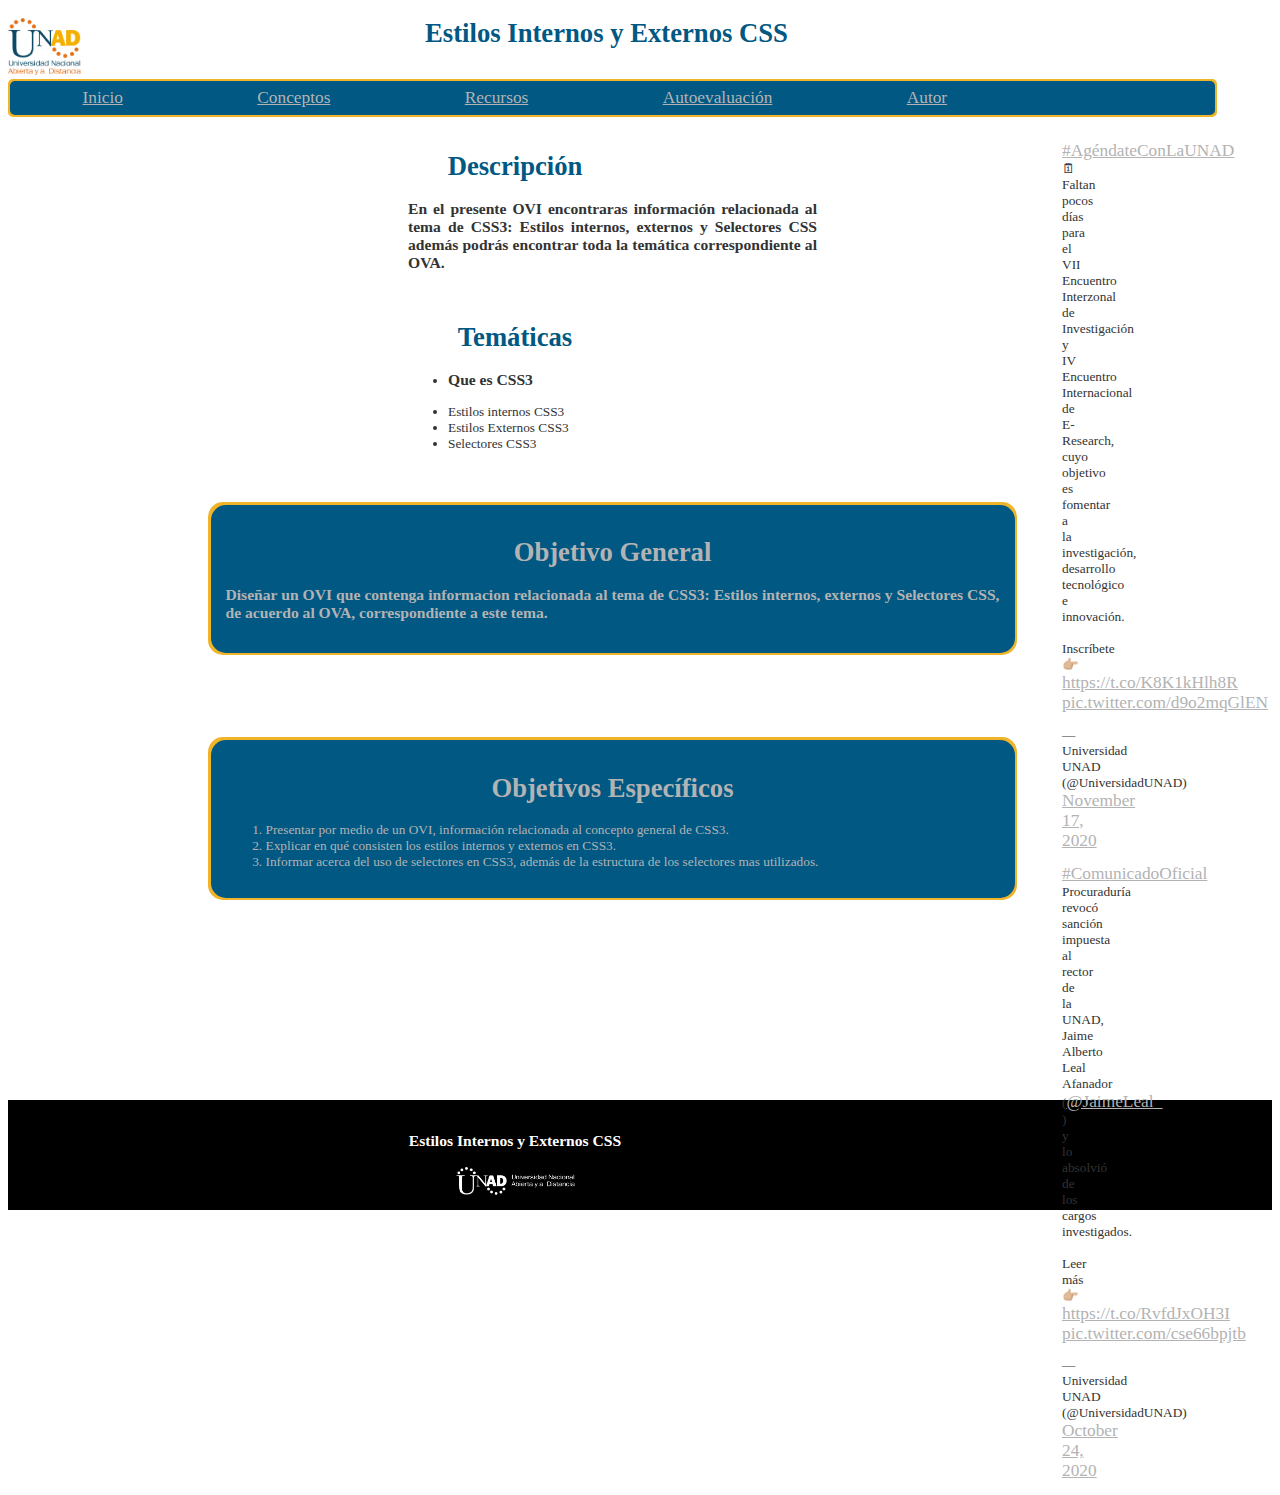
<file: index.html>
<!DOCTYPE html>
<html lang="es">
<head>
    <meta charset="UTF-8">
    <meta name="viewport" content="width=device-width, initial-scale=1.0">
    <meta name="author" content="Danny J Lasso M">
    <meta name="description" content="CSS, Estilos Internos, Estilos Externos, Conectores y Lenguaje HTML">
    <meta name="keywords" content="CSS,CSS3,HTML,HTML5,Estilos Internos,Estilos Externos,Conectores ">
    <title>Estilos Internos y Externos CSS</title>
    <link rel="stylesheet" href="estilos.css">
</head>

<body>

    <aside class="tweet">

        <blockquote class="twitter-tweet"><p lang="es" dir="ltr"><a href="https://twitter.com/hashtag/Ag%C3%A9ndateConLaUNAD?src=hash&amp;ref_src=twsrc%5Etfw">#AgéndateConLaUNAD</a> 🗓<br>Faltan pocos días para el VII Encuentro Interzonal de Investigación y IV Encuentro Internacional de E-Research, cuyo objetivo es fomentar a la investigación, desarrollo tecnológico e innovación. <br><br>Inscríbete👉🏼 <a href="https://t.co/K8K1kHlh8R">https://t.co/K8K1kHlh8R</a> <a href="https://t.co/d9o2mqGlEN">pic.twitter.com/d9o2mqGlEN</a></p>&mdash; Universidad UNAD (@UniversidadUNAD) <a href="https://twitter.com/UniversidadUNAD/status/1328787132316594179?ref_src=twsrc%5Etfw">November 17, 2020</a></blockquote> <script async src="https://platform.twitter.com/widgets.js"></script> 
        <blockquote class="twitter-tweet"><p lang="es" dir="ltr"><a href="https://twitter.com/hashtag/ComunicadoOficial?src=hash&amp;ref_src=twsrc%5Etfw">#ComunicadoOficial</a> Procuraduría revocó sanción impuesta al rector de la UNAD, Jaime Alberto Leal Afanador (<a href="https://twitter.com/JaimeLeal_?ref_src=twsrc%5Etfw">@JaimeLeal_</a> ) y lo absolvió de los cargos investigados.<br><br>Leer más👉🏼 <a href="https://t.co/RvfdJxOH3I">https://t.co/RvfdJxOH3I</a> <a href="https://t.co/cse66bpjtb">pic.twitter.com/cse66bpjtb</a></p>&mdash; Universidad UNAD (@UniversidadUNAD) <a href="https://twitter.com/UniversidadUNAD/status/1320010854277042176?ref_src=twsrc%5Etfw">October 24, 2020</a></blockquote> <script async src="https://platform.twitter.com/widgets.js"></script>
    
    </aside>

<section class="margen">

    <div class="logo">
        <img src="imagenes/Logo_unad.png" alt="Logo_unad" style="width: 40%">
    </div>

    <h1 class="centrado">Estilos Internos y Externos CSS</h1>

<div class="fondoemenu">
    <div class="emenu">
        <a href="index.html" style="margin: 5.5%">Inicio</a>
        <a href="conceptos.html" style="margin: 5.5%">Conceptos</a>
        <a href="recursos.html" style="margin: 5.5%">Recursos</a>
        <a href="autoevaluacion.html" style="margin: 5.5%">Autoevaluación</a>
        <a href="autor.html" style="margin: 5.5%;">Autor</a>
    </div>
</div>

<br>



<h1 class="centrado">Descripción</h1>

<h3 class="texto">
En el presente OVI encontraras información relacionada al tema de <strong>CSS3: Estilos internos, 
    externos y Selectores CSS </strong>además podrás encontrar toda la temática correspondiente al OVA.
</h3>

<br><br>

<h1 class="centrado">
    Temáticas
</h1>


    <ul class="texto">
        <li><h3>Que es CSS3</h3></li>
        <li>Estilos internos CSS3</li>
        <li>Estilos Externos CSS3</li>
        <li>Selectores CSS3</li>
    </ul>


<div class="fondobjt">
    <div class="fondo">

        <h1 class="centrado">
            <span style="color: #B3B3B3">Objetivo General</span>
        </h1>

        <h3 class="color">
            Diseñar un OVI que contenga informacion relacionada al tema de <strong>CSS3: Estilos internos, 
            externos y Selectores CSS, </strong>de acuerdo al OVA, correspondiente a este tema.
        </h3>

    </div>
</div>

        <br><br>
        
    <div class="fondobjt">
        <div class="fondo">
            <h1 class="centrado">
                <span style="color: #B3B3B3">Objetivos Específicos</span>
            </h1>
            
                <ol class="color">
                    <li> Presentar por medio de un OVI, información relacionada al concepto general de CSS3.</li>
                    <li> Explicar en qué consisten los estilos internos y externos en CSS3.</li>
                    <li> Informar acerca del uso de selectores en CSS3, además de la estructura de los selectores mas utilizados.</li>
                </ol>
            
        </div>
    </div>

</section>

<footer class=" footerini">
    <br>
<h3>Estilos Internos y Externos CSS</h3>
<img src="imagenes/unnamed.png" alt="unnamed" style="width: 10%">
</footer>

</body>
</html>
</file>
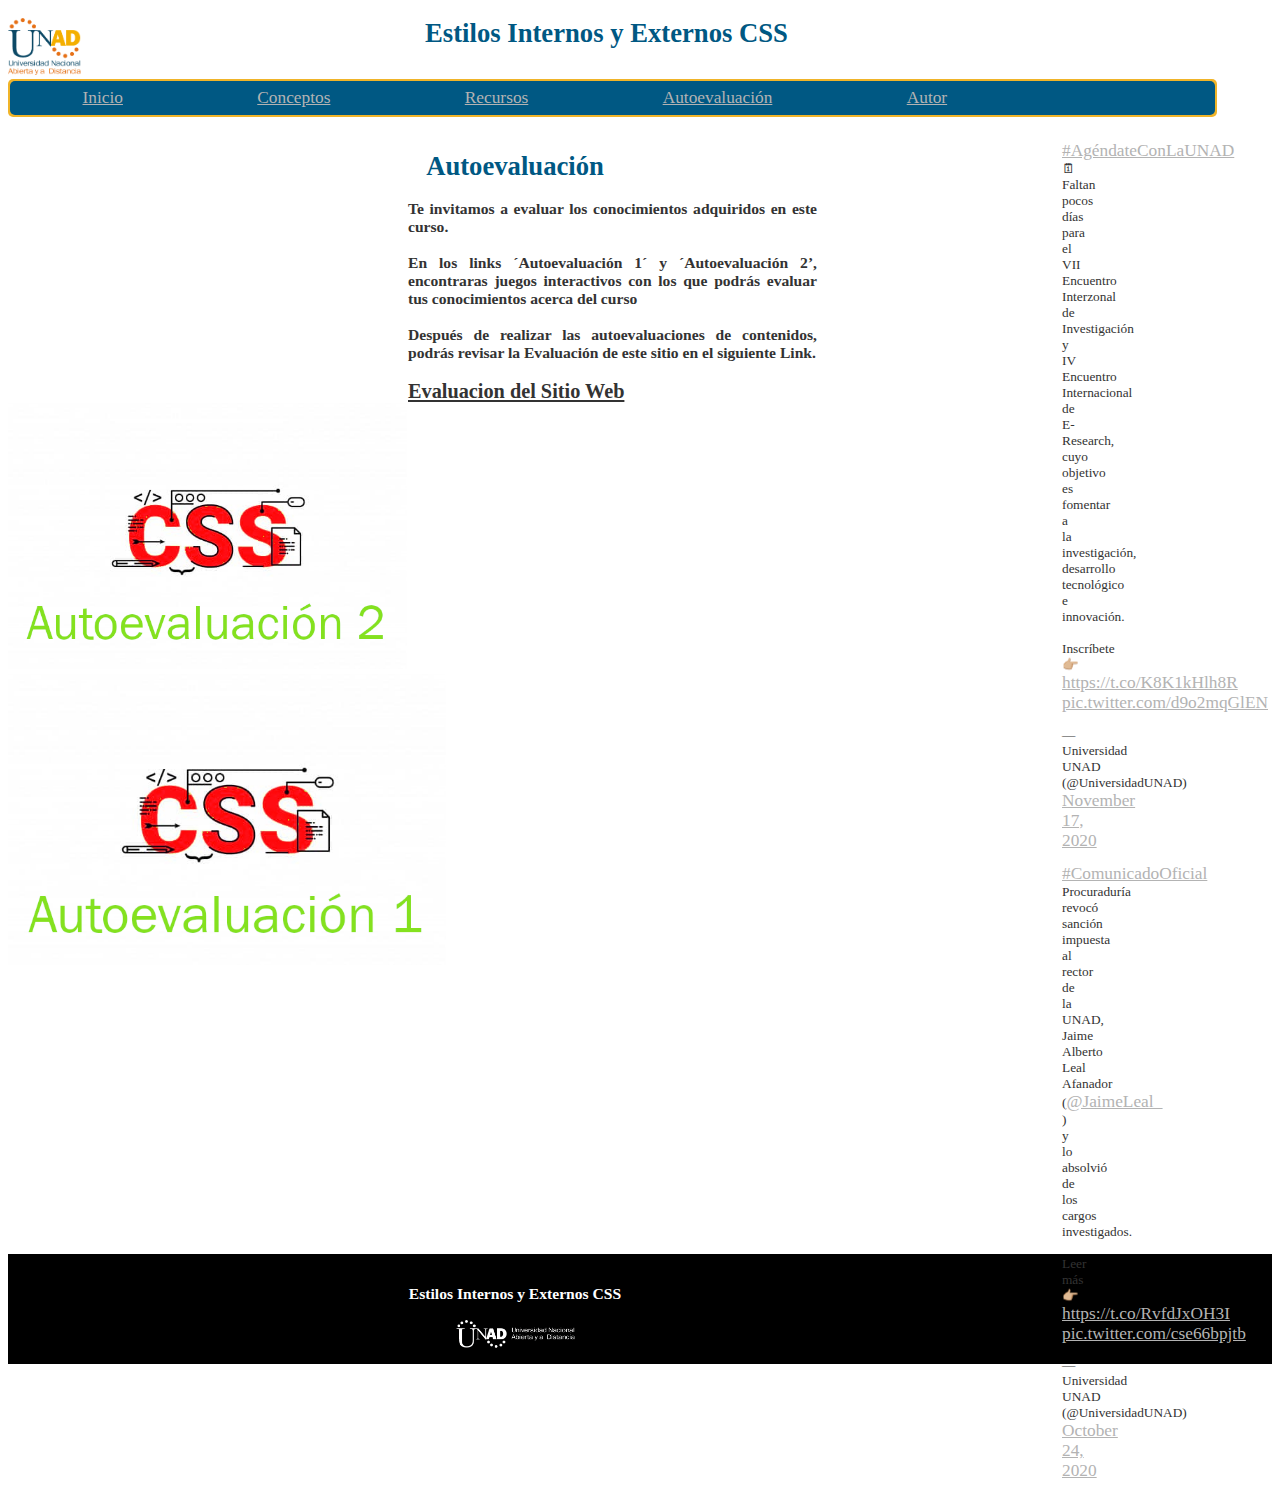
<file: autoevaluacion.html>
<!DOCTYPE html>
<html lang="es">
<head>
    <meta charset="UTF-8">
    <meta name="viewport" content="width=device-width, initial-scale=1.0">
    <meta name="author" content="Danny J Lasso M">
    <meta name="description" content="CSS, Estilos Internos, Estilos Externos, Conectores y Lenguaje HTML">
    <meta name="keywords" content="CSS,CSS3,HTML,HTML5,Estilos Internos,Estilos Externos,Conectores ">
    <title>Estilos Internos y Externos CSS</title>
    <link rel="stylesheet" href="estilos.css">
</head>

<body>
    <aside class="tweet">

        <blockquote class="twitter-tweet"><p lang="es" dir="ltr"><a href="https://twitter.com/hashtag/Ag%C3%A9ndateConLaUNAD?src=hash&amp;ref_src=twsrc%5Etfw">#AgéndateConLaUNAD</a> 🗓<br>Faltan pocos días para el VII Encuentro Interzonal de Investigación y IV Encuentro Internacional de E-Research, cuyo objetivo es fomentar a la investigación, desarrollo tecnológico e innovación. <br><br>Inscríbete👉🏼 <a href="https://t.co/K8K1kHlh8R">https://t.co/K8K1kHlh8R</a> <a href="https://t.co/d9o2mqGlEN">pic.twitter.com/d9o2mqGlEN</a></p>&mdash; Universidad UNAD (@UniversidadUNAD) <a href="https://twitter.com/UniversidadUNAD/status/1328787132316594179?ref_src=twsrc%5Etfw">November 17, 2020</a></blockquote> <script async src="https://platform.twitter.com/widgets.js" charset="utf-8"></script> 
        <blockquote class="twitter-tweet"><p lang="es" dir="ltr"><a href="https://twitter.com/hashtag/ComunicadoOficial?src=hash&amp;ref_src=twsrc%5Etfw">#ComunicadoOficial</a> Procuraduría revocó sanción impuesta al rector de la UNAD, Jaime Alberto Leal Afanador (<a href="https://twitter.com/JaimeLeal_?ref_src=twsrc%5Etfw">@JaimeLeal_</a> ) y lo absolvió de los cargos investigados.<br><br>Leer más👉🏼 <a href="https://t.co/RvfdJxOH3I">https://t.co/RvfdJxOH3I</a> <a href="https://t.co/cse66bpjtb">pic.twitter.com/cse66bpjtb</a></p>&mdash; Universidad UNAD (@UniversidadUNAD) <a href="https://twitter.com/UniversidadUNAD/status/1320010854277042176?ref_src=twsrc%5Etfw">October 24, 2020</a></blockquote> <script async src="https://platform.twitter.com/widgets.js" charset="utf-8"></script>
    
    </aside>

<section class="margen">

    <div class="logo">
        <img src="imagenes/Logo_unad.png" alt="Logo_unad" style="width: 40%">
    </div>

    <h1 class="centrado">Estilos Internos y Externos CSS</h1>

<div class="fondoemenu">
    <div class="emenu">
        <a href="index.html" style="margin: 5.5%">Inicio</a>
        <a href="conceptos.html" style="margin: 5.5%">Conceptos</a>
        <a href="recursos.html" style="margin: 5.5%">Recursos</a>
        <a href="autoevaluacion.html" style="margin: 5.5%">Autoevaluación</a>
        <a href="autor.html" style="margin: 5.5%;">Autor</a>
    </div>
</div>

<br>

<h1 class="centrado">Autoevaluación</h1>


<h3 class="texto">
Te invitamos a evaluar los conocimientos adquiridos en este curso.
<br><br>
En los links ´Autoevaluación 1´ y ´Autoevaluación 2’, encontraras juegos interactivos con los que podrás evaluar tus conocimientos acerca del curso
<br><br>
Después de realizar las autoevaluaciones de contenidos, podrás revisar la Evaluación de este sitio en el siguiente Link.
<br><br>
<div>
    <a href="evaluacion_sitio.html" style="color: #333333" >Evaluacion del Sitio Web</a>
</div>
</h3>

<div>
<a href="autoevaluacion2.html"><img src="imagenes/css6.png" alt="css6" style="width: 33%;"></a>

<div class="logo">
<a href="autoevaluacion1.html"><img src="imagenes/css5.png" alt="css5" style="width: 70%;"></a>
</div>
</div>

</section>
    
    <footer class=" footer">
        <br>
    <h3>Estilos Internos y Externos CSS</h3>
    <img src="imagenes/unnamed.png" alt="unnamed" style="width: 10%">
    </footer>

</body>
</html>
</file>
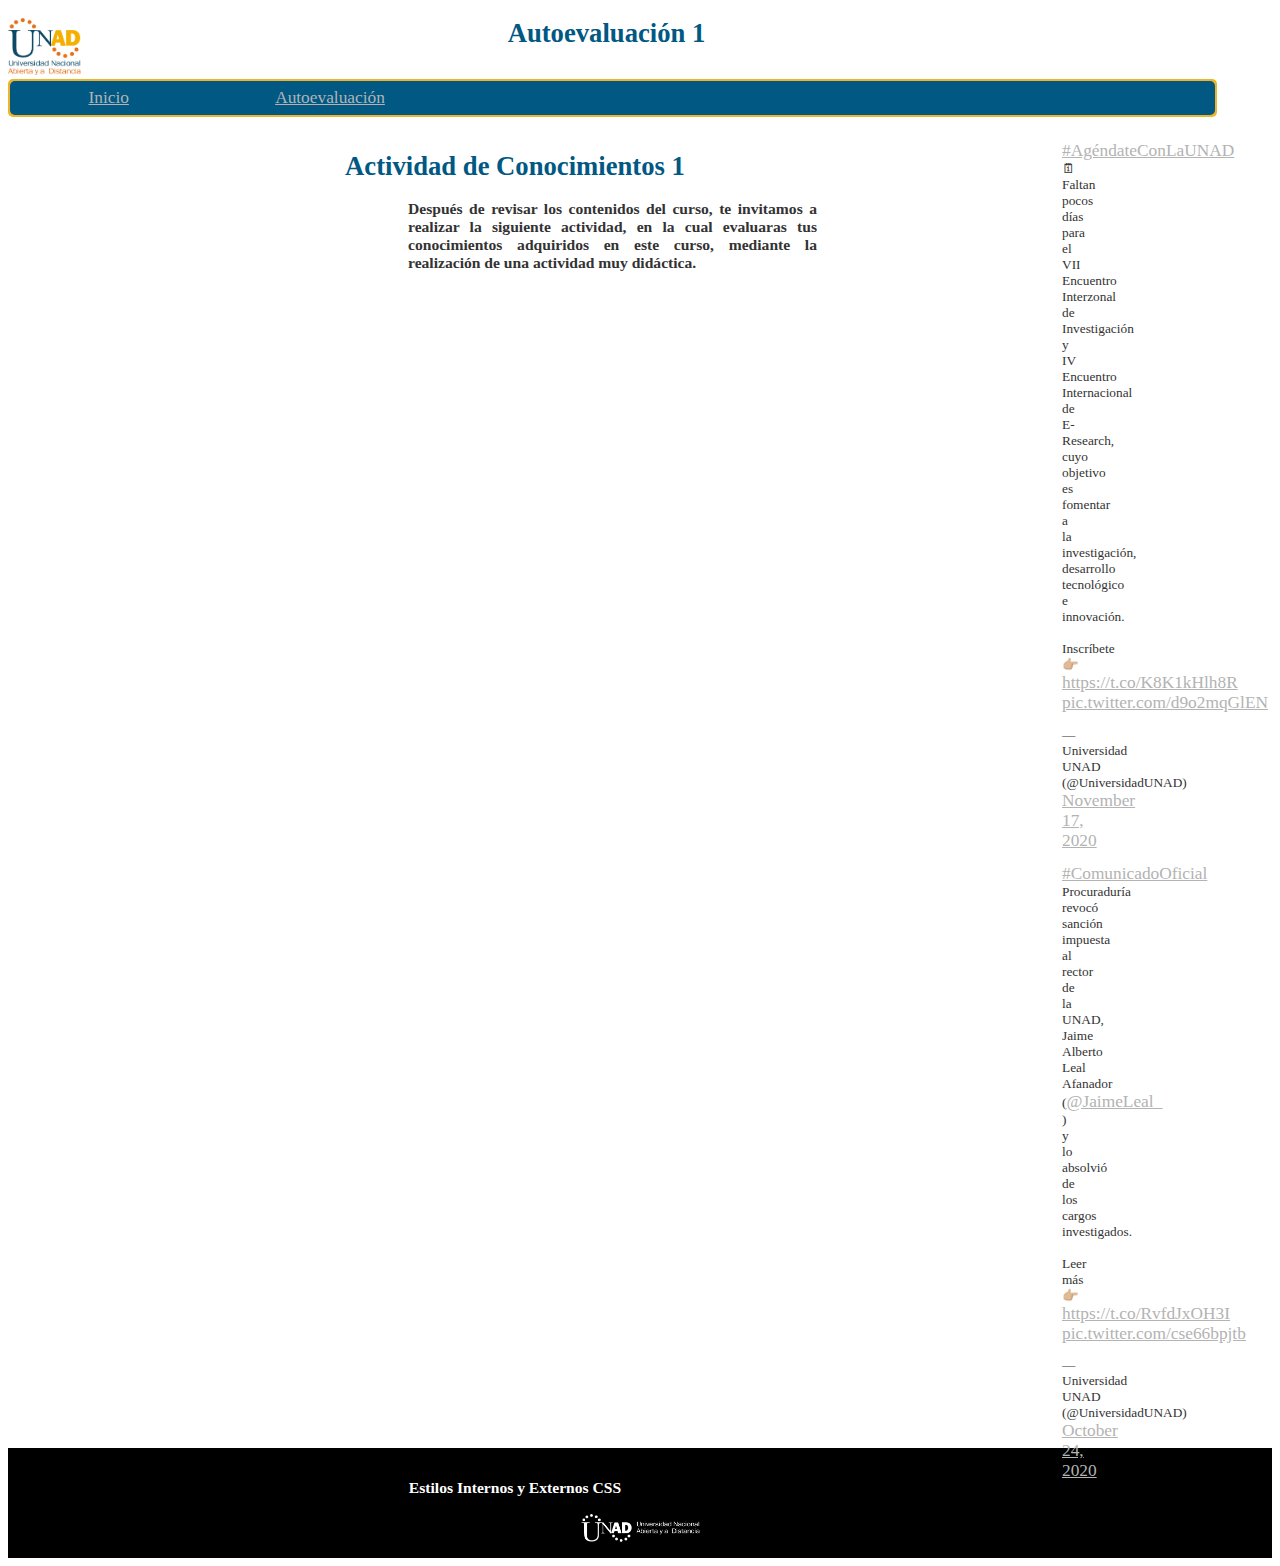
<file: autoevaluacion1.html>
<!DOCTYPE html>
<html lang="es">
<head>
    <meta charset="UTF-8">
    <meta name="viewport" content="width=device-width, initial-scale=1.0">
    <meta name="author" content="Danny J Lasso M">
    <meta name="description" content="CSS, Estilos Internos, Estilos Externos, Conectores y Lenguaje HTML">
    <meta name="keywords" content="CSS,CSS3,HTML,HTML5,Estilos Internos,Estilos Externos,Conectores ">
    <title>Estilos Internos y Externos CSS</title>
    <link rel="stylesheet" href="estilos.css">
</head>

<body>
    
<aside class="tweet">

    <blockquote class="twitter-tweet"><p lang="es" dir="ltr"><a href="https://twitter.com/hashtag/Ag%C3%A9ndateConLaUNAD?src=hash&amp;ref_src=twsrc%5Etfw">#AgéndateConLaUNAD</a> 🗓<br>Faltan pocos días para el VII Encuentro Interzonal de Investigación y IV Encuentro Internacional de E-Research, cuyo objetivo es fomentar a la investigación, desarrollo tecnológico e innovación. <br><br>Inscríbete👉🏼 <a href="https://t.co/K8K1kHlh8R">https://t.co/K8K1kHlh8R</a> <a href="https://t.co/d9o2mqGlEN">pic.twitter.com/d9o2mqGlEN</a></p>&mdash; Universidad UNAD (@UniversidadUNAD) <a href="https://twitter.com/UniversidadUNAD/status/1328787132316594179?ref_src=twsrc%5Etfw">November 17, 2020</a></blockquote> <script async src="https://platform.twitter.com/widgets.js" charset="utf-8"></script> 
    <blockquote class="twitter-tweet"><p lang="es" dir="ltr"><a href="https://twitter.com/hashtag/ComunicadoOficial?src=hash&amp;ref_src=twsrc%5Etfw">#ComunicadoOficial</a> Procuraduría revocó sanción impuesta al rector de la UNAD, Jaime Alberto Leal Afanador (<a href="https://twitter.com/JaimeLeal_?ref_src=twsrc%5Etfw">@JaimeLeal_</a> ) y lo absolvió de los cargos investigados.<br><br>Leer más👉🏼 <a href="https://t.co/RvfdJxOH3I">https://t.co/RvfdJxOH3I</a> <a href="https://t.co/cse66bpjtb">pic.twitter.com/cse66bpjtb</a></p>&mdash; Universidad UNAD (@UniversidadUNAD) <a href="https://twitter.com/UniversidadUNAD/status/1320010854277042176?ref_src=twsrc%5Etfw">October 24, 2020</a></blockquote> <script async src="https://platform.twitter.com/widgets.js" charset="utf-8"></script>

</aside>

<section class="margen">

<div class="logo">
    <img src="imagenes/Logo_unad.png" alt="Logo_unad" style="width: 40%">
</div>

<h1 class="centrado">Autoevaluación 1</h1>

<div class="fondoemenu">
<div class="emenu">
    <a href="index.html" style="margin: 6%">Inicio</a>
    <a href="autoevaluacion.html" style="margin: 6%">Autoevaluación</a>
</div>
</div>

<br>

<h1 class="centrado">Actividad de Conocimientos 1</h1>

<h3 class="texto">
    Después de revisar los contenidos del curso, te invitamos a realizar la siguiente actividad, en la cual evaluaras tus conocimientos adquiridos en este curso, mediante la realización de una actividad muy didáctica.
</h3><br><br>

<div class="imgcentro">
<iframe width="795" height="690" frameborder="0" src="https://es.educaplay.com/juego/7766574-caracteristicas_html_y_css.html"></iframe>
</div>

</section>

<footer class=" footers">
    <br>
<h3>Estilos Internos y Externos CSS</h3>
<img src="imagenes/unnamed.png" alt="unnamed" style="width: 10%">
</footer>

</body>
</file>
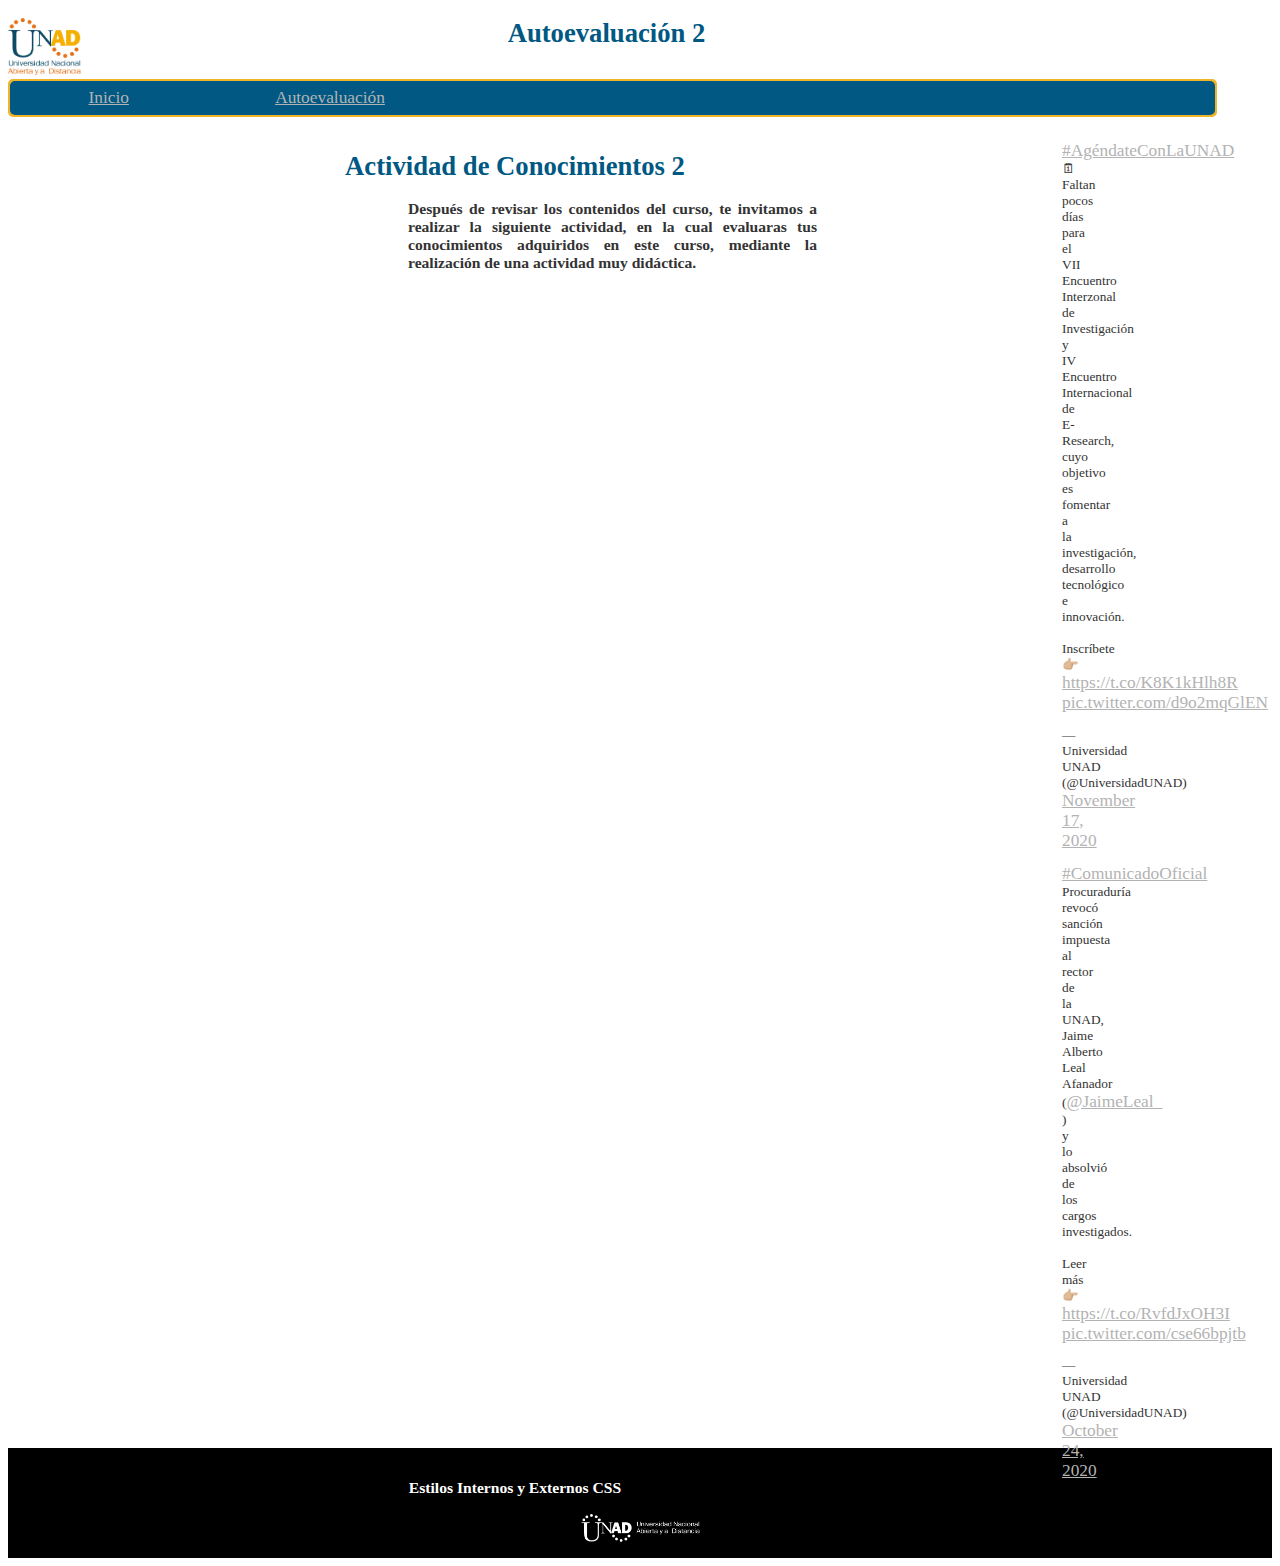
<file: autoevaluacion2.html>
<!DOCTYPE html>
<html lang="es">
<head>
    <meta charset="UTF-8">
    <meta name="viewport" content="width=device-width, initial-scale=1.0">
    <meta name="author" content="Danny J Lasso M">
    <meta name="description" content="CSS, Estilos Internos, Estilos Externos, Conectores y Lenguaje HTML">
    <meta name="keywords" content="CSS,CSS3,HTML,HTML5,Estilos Internos,Estilos Externos,Conectores ">
    <title>Estilos Internos y Externos CSS</title>
    <link rel="stylesheet" href="estilos.css">
</head>

<body>
    
<aside class="tweet">

    <blockquote class="twitter-tweet"><p lang="es" dir="ltr"><a href="https://twitter.com/hashtag/Ag%C3%A9ndateConLaUNAD?src=hash&amp;ref_src=twsrc%5Etfw">#AgéndateConLaUNAD</a> 🗓<br>Faltan pocos días para el VII Encuentro Interzonal de Investigación y IV Encuentro Internacional de E-Research, cuyo objetivo es fomentar a la investigación, desarrollo tecnológico e innovación. <br><br>Inscríbete👉🏼 <a href="https://t.co/K8K1kHlh8R">https://t.co/K8K1kHlh8R</a> <a href="https://t.co/d9o2mqGlEN">pic.twitter.com/d9o2mqGlEN</a></p>&mdash; Universidad UNAD (@UniversidadUNAD) <a href="https://twitter.com/UniversidadUNAD/status/1328787132316594179?ref_src=twsrc%5Etfw">November 17, 2020</a></blockquote> <script async src="https://platform.twitter.com/widgets.js" charset="utf-8"></script> 
    <blockquote class="twitter-tweet"><p lang="es" dir="ltr"><a href="https://twitter.com/hashtag/ComunicadoOficial?src=hash&amp;ref_src=twsrc%5Etfw">#ComunicadoOficial</a> Procuraduría revocó sanción impuesta al rector de la UNAD, Jaime Alberto Leal Afanador (<a href="https://twitter.com/JaimeLeal_?ref_src=twsrc%5Etfw">@JaimeLeal_</a> ) y lo absolvió de los cargos investigados.<br><br>Leer más👉🏼 <a href="https://t.co/RvfdJxOH3I">https://t.co/RvfdJxOH3I</a> <a href="https://t.co/cse66bpjtb">pic.twitter.com/cse66bpjtb</a></p>&mdash; Universidad UNAD (@UniversidadUNAD) <a href="https://twitter.com/UniversidadUNAD/status/1320010854277042176?ref_src=twsrc%5Etfw">October 24, 2020</a></blockquote> <script async src="https://platform.twitter.com/widgets.js" charset="utf-8"></script>

</aside>

<section class="margen">

<div class="logo">
    <img src="imagenes/Logo_unad.png" alt="Logo_unad" style="width: 40%">
</div>

<h1 class="centrado">Autoevaluación 2</h1>

<div class="fondoemenu">
<div class="emenu">
    <a href="index.html" style="margin: 6%">Inicio</a>
    <a href="autoevaluacion.html" style="margin: 6%">Autoevaluación</a>
</div>
</div>

<br>

<h1 class="centrado">Actividad de Conocimientos 2</h1>

<h3 class="texto">
    Después de revisar los contenidos del curso, te invitamos a realizar la siguiente actividad, en la cual evaluaras tus conocimientos adquiridos en este curso, mediante la realización de una actividad muy didáctica.
</h3><br><br>

<div class="imgcentro">
<iframe width="795" height="690" frameborder="0" src="https://es.educaplay.com/juego/7782190-conceptualizacion_css_y_html.html"></iframe>
</div>

</section>

<footer class=" footers">
    <br>
<h3>Estilos Internos y Externos CSS</h3>
<img src="imagenes/unnamed.png" alt="unnamed" style="width: 10%">
</footer>

</body>
</file>
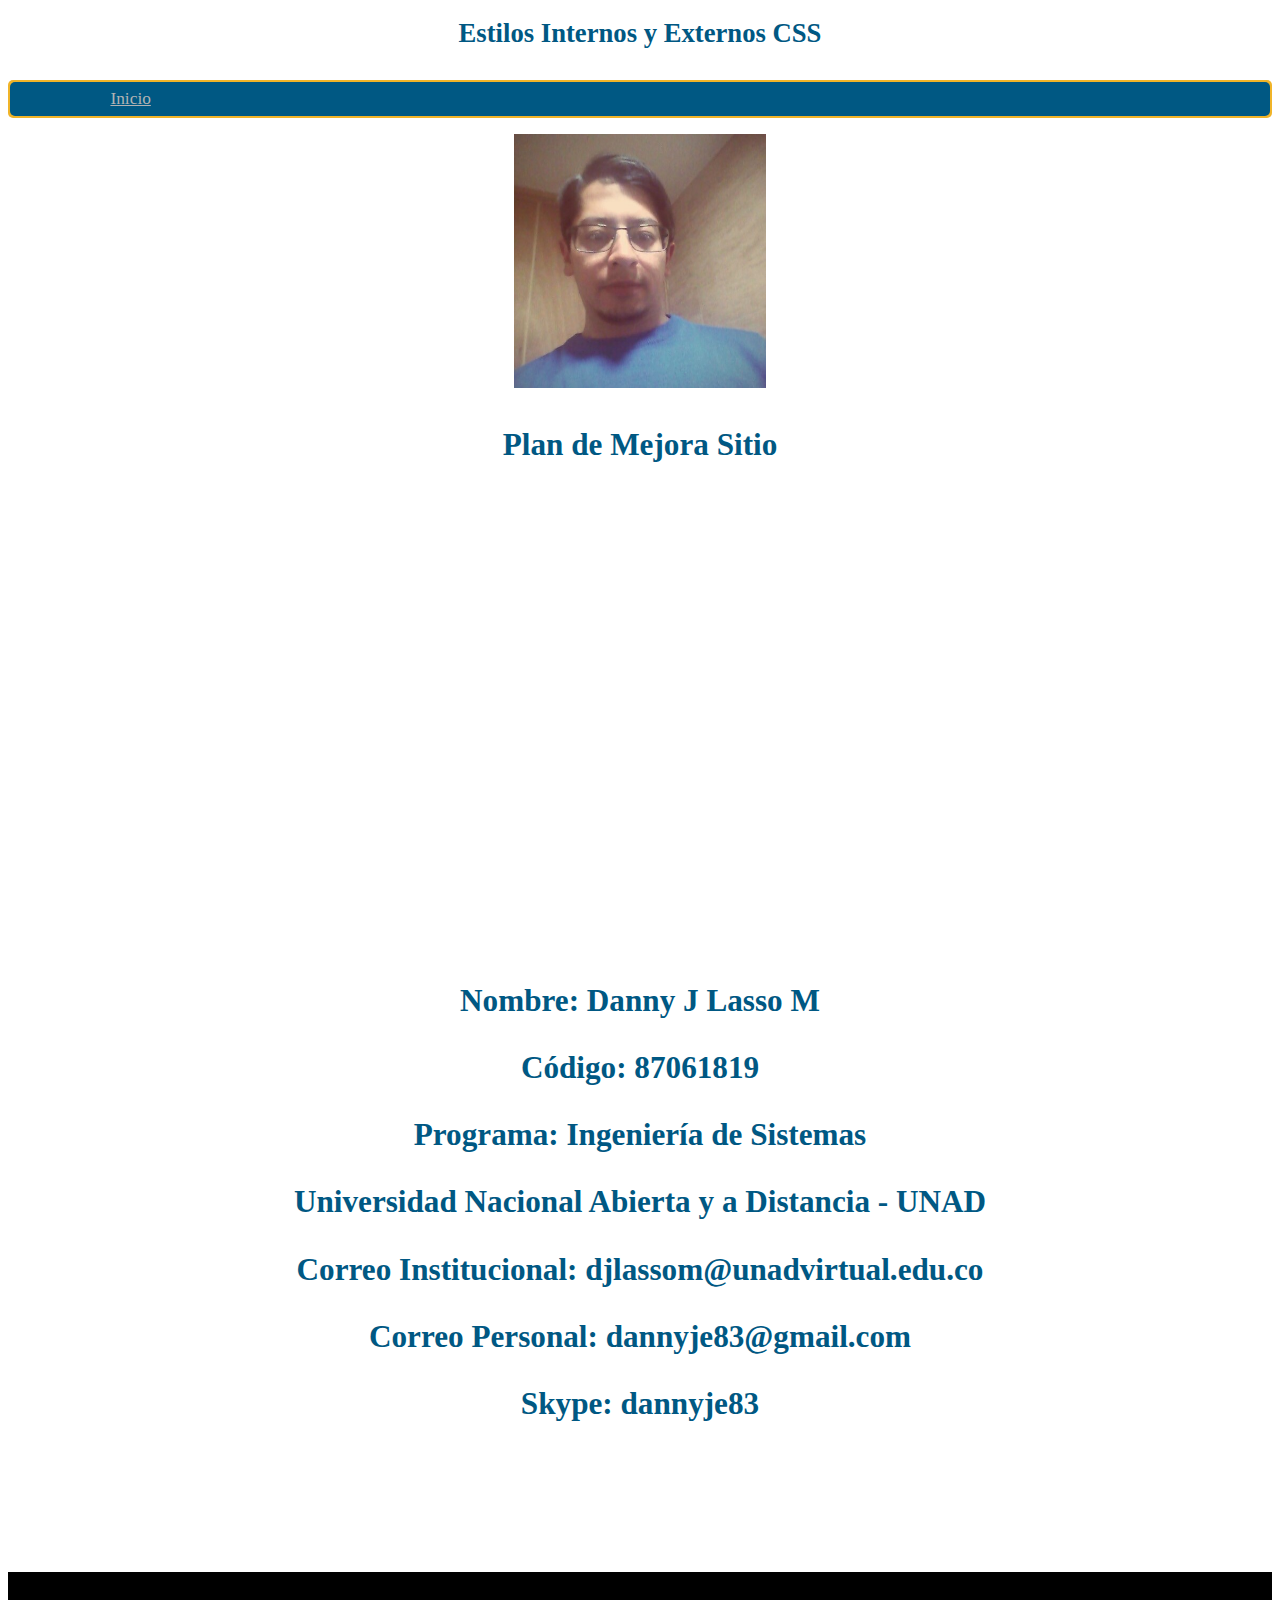
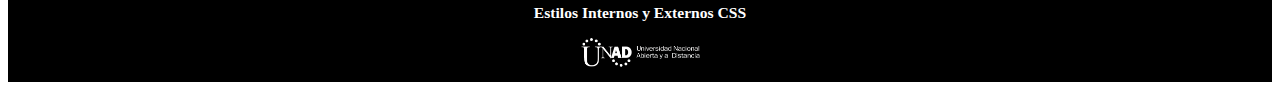
<file: autor.html>
<!DOCTYPE html>
<html lang="es">
<head>
    <meta charset="UTF-8">
    <meta name="viewport" content="width=device-width, initial-scale=1.0">
    <meta name="author" content="Danny J Lasso M">
    <meta name="description" content="CSS, Estilos Internos, Estilos Externos, Conectores y Lenguaje HTML">
    <meta name="keywords" content="CSS,CSS3,HTML,HTML5,Estilos Internos,Estilos Externos,Conectores ">
    <title>Estilos Internos y Externos CSS</title>
    <link rel="stylesheet" href="estilos.css">
</head>
<body>
    
    <h1 class="centrado">Estilos Internos y Externos CSS</h1>

    <div class="fondoemenu">
    <div class="emenu">
        <a href="index.html" style="margin: 7.5%">Inicio</a>
    </div>
    </div>

    <br>
 <div class="centrado">
        <img src="imagenes/fotoAutor.png" alt="FotoAutor" style="width: 20%" >
 </div>

 <div class="centrado">
    <h3>Plan de Mejora Sitio</h3>     
 <iframe width="849" height="451" src="https://www.youtube.com/embed/ktCrHFUiKtg" frameborder="0" allow="accelerometer; autoplay; clipboard-write; encrypted-media; gyroscope; picture-in-picture" allowfullscreen></iframe>
</div>


    <div class="centrado">
    
    <h3>Nombre: Danny J Lasso M</h3>
    <h3>Código: 87061819</h3>
    <h3>Programa: Ingeniería de Sistemas</h3>
    <h3>Universidad Nacional Abierta y a Distancia - UNAD</h3>
    <h3>Correo Institucional: djlassom@unadvirtual.edu.co</h3>
    <h3>Correo Personal: dannyje83@gmail.com</h3>
    <h3>Skype: dannyje83</h3>
    
    </div>

    <footer class=" footerauto">
        <br>
    <h3>Estilos Internos y Externos CSS</h3>
    <img src="imagenes/unnamed.png" alt="unnamed" style="width: 10%">
    </footer>

</body>
</html>
</file>
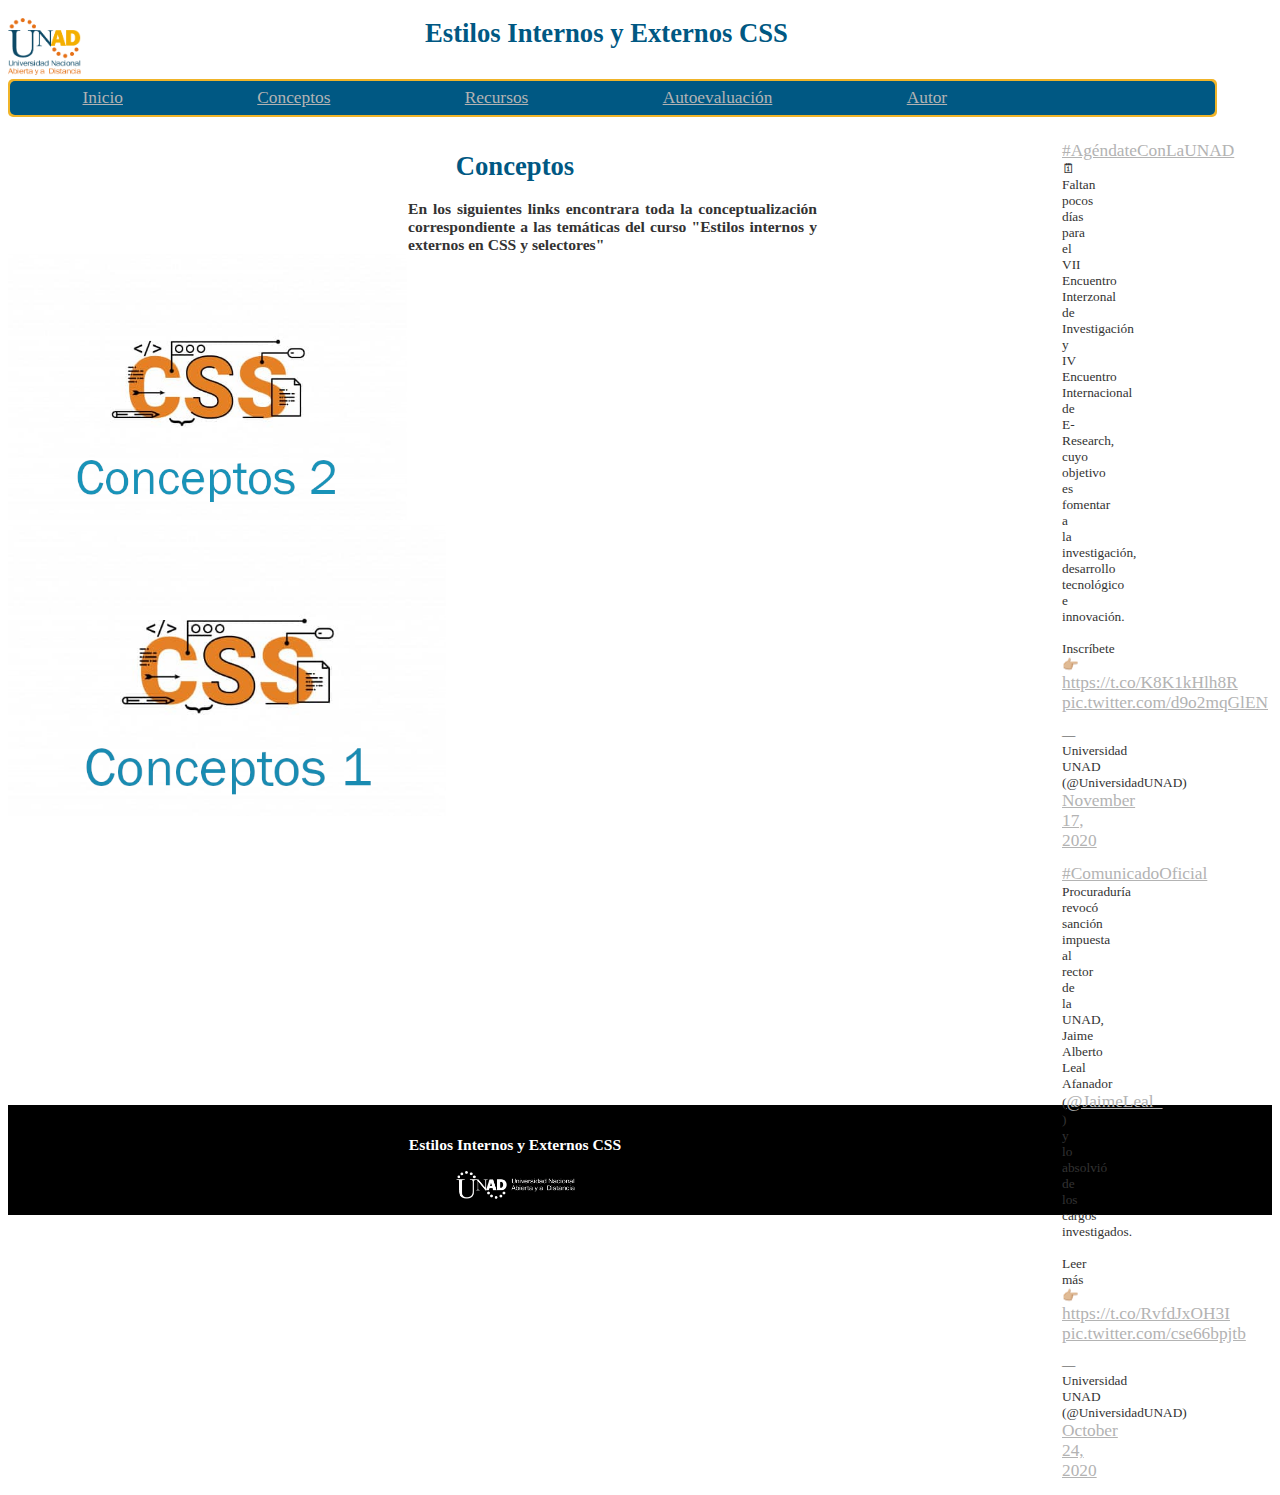
<file: conceptos.html>
<!DOCTYPE html>
<html lang="es">
<head>
    <meta charset="UTF-8">
    <meta name="viewport" content="width=device-width, initial-scale=1.0">
    <meta name="author" content="Danny J Lasso M">
    <meta name="description" content="CSS, Estilos Internos, Estilos Externos, Conectores y Lenguaje HTML">
    <meta name="keywords" content="CSS,CSS3,HTML,HTML5,Estilos Internos,Estilos Externos,Conectores ">
    <title>Estilos Internos y Externos CSS</title>
    <link rel="stylesheet" href="estilos.css">
</head>

<body>
    <aside class="tweet">

        <blockquote class="twitter-tweet"><p lang="es" dir="ltr"><a href="https://twitter.com/hashtag/Ag%C3%A9ndateConLaUNAD?src=hash&amp;ref_src=twsrc%5Etfw">#AgéndateConLaUNAD</a> 🗓<br>Faltan pocos días para el VII Encuentro Interzonal de Investigación y IV Encuentro Internacional de E-Research, cuyo objetivo es fomentar a la investigación, desarrollo tecnológico e innovación. <br><br>Inscríbete👉🏼 <a href="https://t.co/K8K1kHlh8R">https://t.co/K8K1kHlh8R</a> <a href="https://t.co/d9o2mqGlEN">pic.twitter.com/d9o2mqGlEN</a></p>&mdash; Universidad UNAD (@UniversidadUNAD) <a href="https://twitter.com/UniversidadUNAD/status/1328787132316594179?ref_src=twsrc%5Etfw">November 17, 2020</a></blockquote> <script async src="https://platform.twitter.com/widgets.js" charset="utf-8"></script> 
        <blockquote class="twitter-tweet"><p lang="es" dir="ltr"><a href="https://twitter.com/hashtag/ComunicadoOficial?src=hash&amp;ref_src=twsrc%5Etfw">#ComunicadoOficial</a> Procuraduría revocó sanción impuesta al rector de la UNAD, Jaime Alberto Leal Afanador (<a href="https://twitter.com/JaimeLeal_?ref_src=twsrc%5Etfw">@JaimeLeal_</a> ) y lo absolvió de los cargos investigados.<br><br>Leer más👉🏼 <a href="https://t.co/RvfdJxOH3I">https://t.co/RvfdJxOH3I</a> <a href="https://t.co/cse66bpjtb">pic.twitter.com/cse66bpjtb</a></p>&mdash; Universidad UNAD (@UniversidadUNAD) <a href="https://twitter.com/UniversidadUNAD/status/1320010854277042176?ref_src=twsrc%5Etfw">October 24, 2020</a></blockquote> <script async src="https://platform.twitter.com/widgets.js" charset="utf-8"></script>
    
    </aside>

<section class="margen">

    <div class="logo">
        <img src="imagenes/Logo_unad.png" alt="Logo_unad" style="width: 40%">
    </div>

    <h1 class="centrado">Estilos Internos y Externos CSS</h1>

<div class="fondoemenu">
    <div class="emenu">
        <a href="index.html" style="margin: 5.5%">Inicio</a>
        <a href="conceptos.html" style="margin: 5.5%">Conceptos</a>
        <a href="recursos.html" style="margin: 5.5%">Recursos</a>
        <a href="autoevaluacion.html" style="margin: 5.5%">Autoevaluación</a>
        <a href="autor.html" style="margin: 5.5%;">Autor</a>
    </div>
</div>

<br>

<h1 class="centrado">Conceptos</h1>

<h3 class="texto">
    En los siguientes links encontrara toda la conceptualización correspondiente a las temáticas del curso "Estilos internos y externos en CSS y selectores"
</h3>
<a href="conceptos2.html"><img src="imagenes/css2.png" alt="css2" style="width: 33%;"></a>

<div class="logo">
<a href="conceptos1.html"><img src="imagenes/css1.png" alt="css1" style="width: 70%;"></a>
</div>

    </section>

    <footer class=" footer">
        <br>
    <h3>Estilos Internos y Externos CSS</h3>
    <img src="imagenes/unnamed.png" alt="unnamed" style="width: 10%">
    </footer>

</body>
</html>
</file>
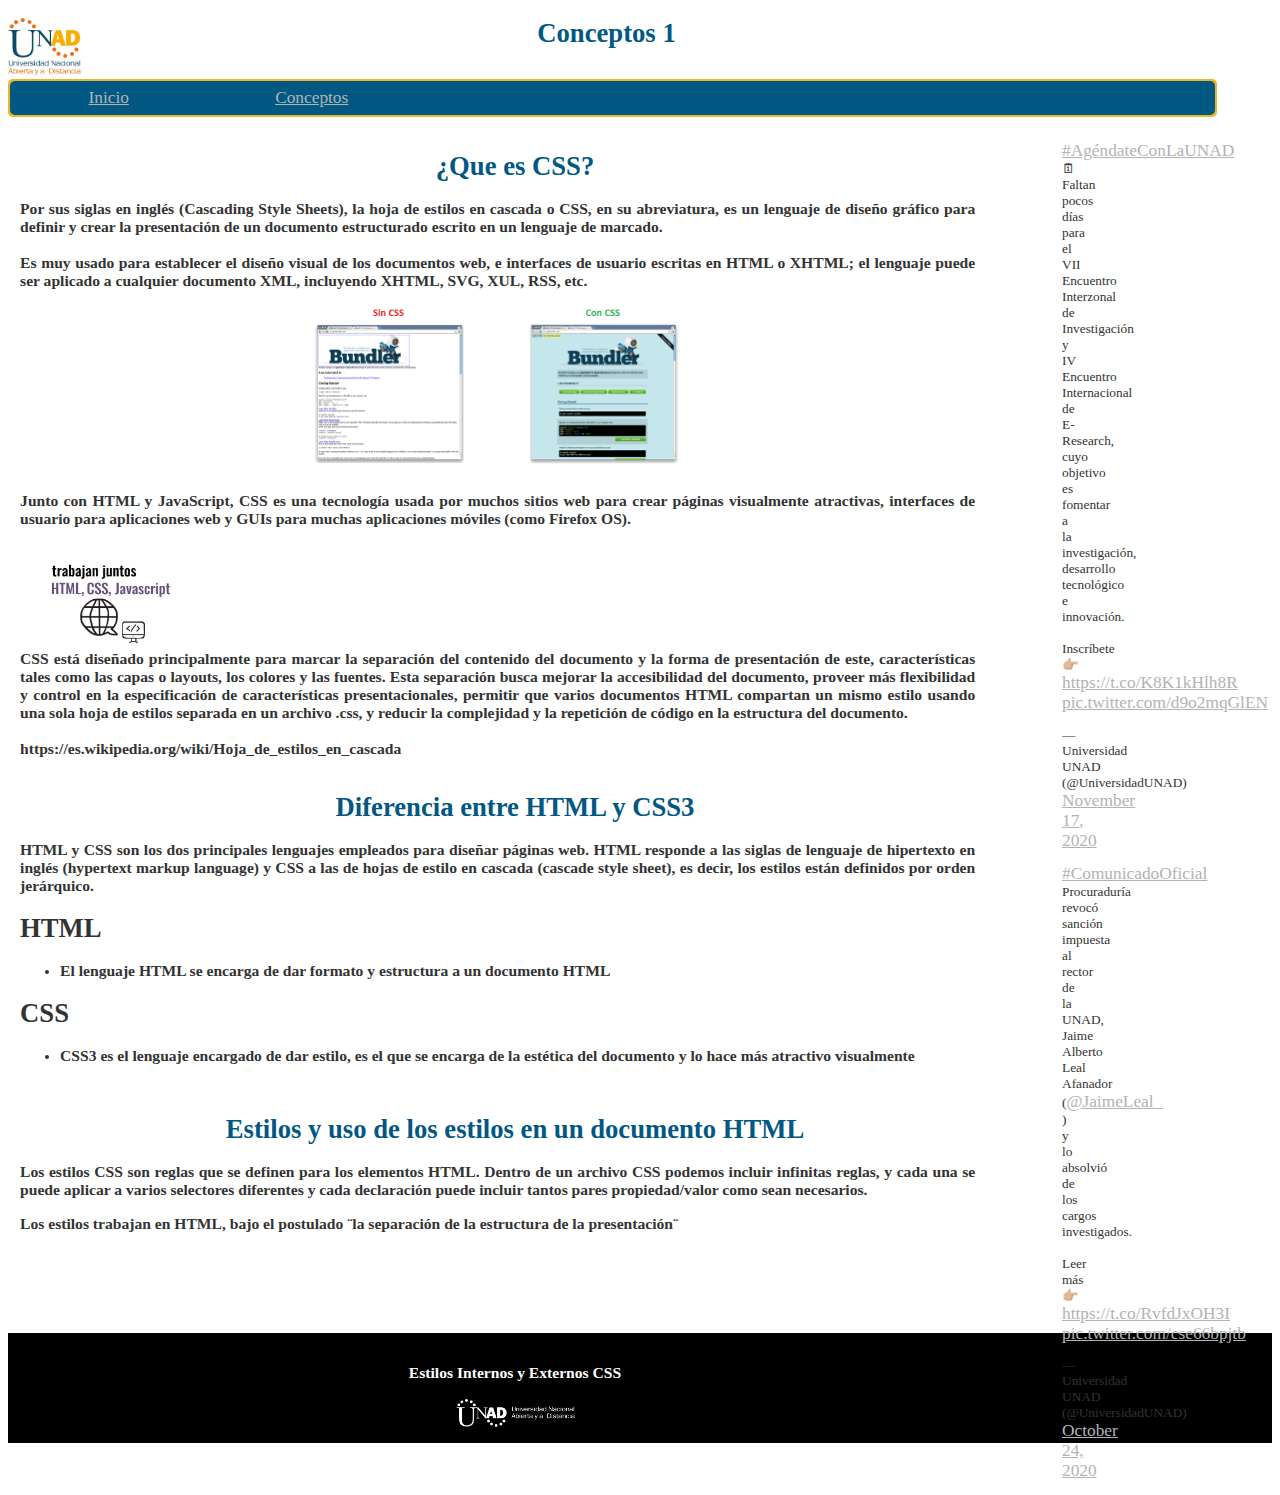
<file: conceptos1.html>
<!DOCTYPE html>
<html lang="es">
<head>
    <meta charset="UTF-8">
    <meta name="viewport" content="width=device-width, initial-scale=1.0">
    <meta name="author" content="Danny J Lasso M">
    <meta name="description" content="CSS, Estilos Internos, Estilos Externos, Conectores y Lenguaje HTML">
    <meta name="keywords" content="CSS,CSS3,HTML,HTML5,Estilos Internos,Estilos Externos,Conectores ">
    <title>Estilos Internos y Externos CSS</title>
    <link rel="stylesheet" href="estilos.css">
</head>

<body>
    
<aside class="tweet">

    <blockquote class="twitter-tweet"><p lang="es" dir="ltr"><a href="https://twitter.com/hashtag/Ag%C3%A9ndateConLaUNAD?src=hash&amp;ref_src=twsrc%5Etfw">#AgéndateConLaUNAD</a> 🗓<br>Faltan pocos días para el VII Encuentro Interzonal de Investigación y IV Encuentro Internacional de E-Research, cuyo objetivo es fomentar a la investigación, desarrollo tecnológico e innovación. <br><br>Inscríbete👉🏼 <a href="https://t.co/K8K1kHlh8R">https://t.co/K8K1kHlh8R</a> <a href="https://t.co/d9o2mqGlEN">pic.twitter.com/d9o2mqGlEN</a></p>&mdash; Universidad UNAD (@UniversidadUNAD) <a href="https://twitter.com/UniversidadUNAD/status/1328787132316594179?ref_src=twsrc%5Etfw">November 17, 2020</a></blockquote> <script async src="https://platform.twitter.com/widgets.js" charset="utf-8"></script> 
    <blockquote class="twitter-tweet"><p lang="es" dir="ltr"><a href="https://twitter.com/hashtag/ComunicadoOficial?src=hash&amp;ref_src=twsrc%5Etfw">#ComunicadoOficial</a> Procuraduría revocó sanción impuesta al rector de la UNAD, Jaime Alberto Leal Afanador (<a href="https://twitter.com/JaimeLeal_?ref_src=twsrc%5Etfw">@JaimeLeal_</a> ) y lo absolvió de los cargos investigados.<br><br>Leer más👉🏼 <a href="https://t.co/RvfdJxOH3I">https://t.co/RvfdJxOH3I</a> <a href="https://t.co/cse66bpjtb">pic.twitter.com/cse66bpjtb</a></p>&mdash; Universidad UNAD (@UniversidadUNAD) <a href="https://twitter.com/UniversidadUNAD/status/1320010854277042176?ref_src=twsrc%5Etfw">October 24, 2020</a></blockquote> <script async src="https://platform.twitter.com/widgets.js" charset="utf-8"></script>

</aside>

<section class="margen">

<div class="logo">
    <img src="imagenes/Logo_unad.png" alt="Logo_unad" style="width: 40%">
</div>

<h1 class="centrado">Conceptos 1</h1>

<div class="fondoemenu">
<div class="emenu">
    <a href="index.html" style="margin: 6%">Inicio</a>
    <a href="conceptos.html" style="margin: 6%">Conceptos</a>
</div>
</div>

<br>

<h1 class="centrado">¿Que es CSS?</h1>
<h3 class="parrafo">
    Por sus siglas en inglés (Cascading Style Sheets), la hoja de estilos en cascada o CSS, en su abreviatura, es un lenguaje de diseño gráfico para definir y crear la presentación de un documento estructurado escrito en un lenguaje de marcado.<br><br>
    Es muy usado para establecer el diseño visual de los documentos web, e interfaces de usuario escritas en HTML o XHTML; el lenguaje puede ser aplicado a cualquier documento XML, incluyendo XHTML, SVG, XUL, RSS, etc.<br><br>
<div class="imgcentro">
    <img src="imagenes/consincss.png" alt="con y sin css" style="width: 40%"><br><br>
</div>
    Junto con HTML y JavaScript, CSS es una tecnología usada por muchos sitios web para crear páginas visualmente atractivas, interfaces de usuario para aplicaciones web y GUIs para muchas aplicaciones móviles (como Firefox OS).<br><br>

    <img src="imagenes/html-javascript-css.png" alt="html-javascript-css" style="width: 20%"><br>

    CSS está diseñado principalmente para marcar la separación del contenido del documento y la forma de presentación de este, características tales como las capas o layouts, los colores y las fuentes. Esta separación busca mejorar la accesibilidad del documento, proveer más flexibilidad y control en la especificación de características presentacionales, permitir que varios documentos HTML compartan un mismo estilo usando una sola hoja de estilos separada en un archivo .css, y reducir la complejidad y la repetición de código en la estructura del documento.<br><br>
    
     https://es.wikipedia.org/wiki/Hoja_de_estilos_en_cascada    
</h3>
<br>
<h1 class="centrado">Diferencia entre HTML y CSS3</h1>
<div class="parrafo">
<h3>
    HTML y CSS son los dos principales lenguajes empleados para diseñar páginas web. HTML responde a las siglas de lenguaje de hipertexto en inglés (hypertext markup language) y CSS a las de hojas de estilo en cascada (cascade style sheet), es decir, los estilos están definidos por orden jerárquico.
<br>
<h1>HTML</h1>
<ul>
    <li><h3>El lenguaje HTML se encarga de dar formato y estructura a un documento HTML</h3></li>
</ul>
<h1>CSS</h1>
<ul>
<li><h3>CSS3 es el lenguaje encargado de dar estilo, es el que se encarga de la estética del documento y lo hace más atractivo visualmente</h3></li>
</ul>
</h3>
</div>
<br>
<h1 class="centrado">Estilos y uso de los estilos en un documento HTML</h1>
<h3 class="parrafo">
    Los estilos CSS son reglas que se definen para los elementos HTML. Dentro de un archivo CSS podemos incluir infinitas reglas, y cada una se puede aplicar a varios selectores diferentes y cada declaración puede incluir tantos pares propiedad/valor como sean necesarios.
</h3><br>
<h3 class="parrafo">Los estilos trabajan en HTML, bajo el postulado ¨la separación de la estructura de la presentación¨</h3>

</section>

<footer class="footerc1">
    <br>
    <h3>Estilos Internos y Externos CSS</h3>
    <img src="imagenes/unnamed.png" alt="unnamed" style="width: 10%">
</footer>

</body>
</file>
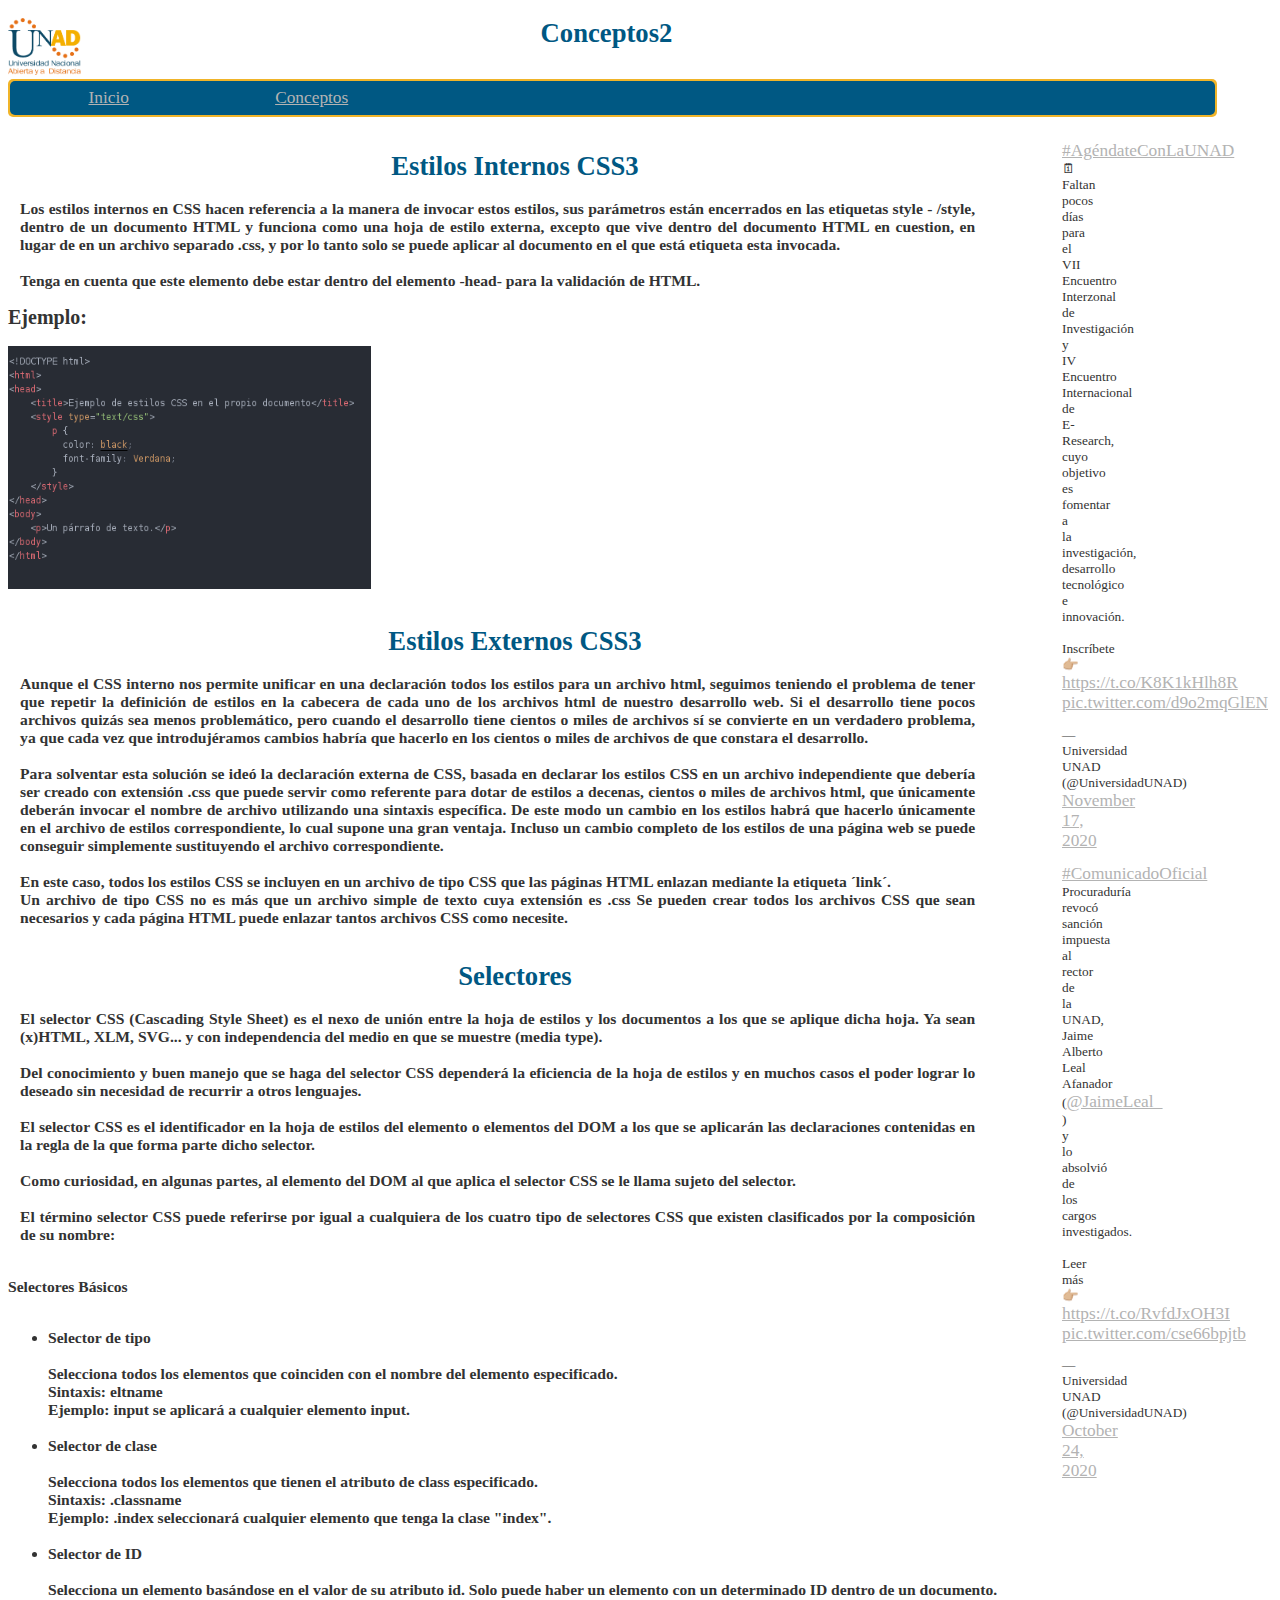
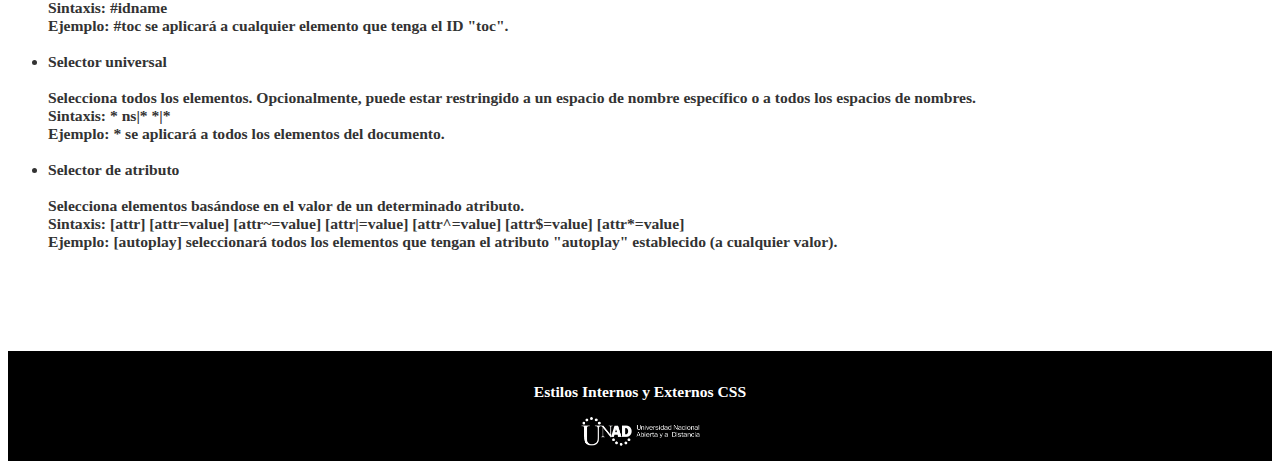
<file: conceptos2.html>
<!DOCTYPE html>
<html lang="es">
<head>
    <meta charset="UTF-8">
    <meta name="viewport" content="width=device-width, initial-scale=1.0">
    <meta name="author" content="Danny J Lasso M">
    <meta name="description" content="CSS, Estilos Internos, Estilos Externos, Conectores y Lenguaje HTML">
    <meta name="keywords" content="CSS,CSS3,HTML,HTML5,Estilos Internos,Estilos Externos,Conectores ">
    <title>Estilos Internos y Externos CSS</title>
    <link rel="stylesheet" href="estilos.css">
</head>

<body>
    
<aside class="tweet">

    <blockquote class="twitter-tweet"><p lang="es" dir="ltr"><a href="https://twitter.com/hashtag/Ag%C3%A9ndateConLaUNAD?src=hash&amp;ref_src=twsrc%5Etfw">#AgéndateConLaUNAD</a> 🗓<br>Faltan pocos días para el VII Encuentro Interzonal de Investigación y IV Encuentro Internacional de E-Research, cuyo objetivo es fomentar a la investigación, desarrollo tecnológico e innovación. <br><br>Inscríbete👉🏼 <a href="https://t.co/K8K1kHlh8R">https://t.co/K8K1kHlh8R</a> <a href="https://t.co/d9o2mqGlEN">pic.twitter.com/d9o2mqGlEN</a></p>&mdash; Universidad UNAD (@UniversidadUNAD) <a href="https://twitter.com/UniversidadUNAD/status/1328787132316594179?ref_src=twsrc%5Etfw">November 17, 2020</a></blockquote> <script async src="https://platform.twitter.com/widgets.js" charset="utf-8"></script> 
    <blockquote class="twitter-tweet"><p lang="es" dir="ltr"><a href="https://twitter.com/hashtag/ComunicadoOficial?src=hash&amp;ref_src=twsrc%5Etfw">#ComunicadoOficial</a> Procuraduría revocó sanción impuesta al rector de la UNAD, Jaime Alberto Leal Afanador (<a href="https://twitter.com/JaimeLeal_?ref_src=twsrc%5Etfw">@JaimeLeal_</a> ) y lo absolvió de los cargos investigados.<br><br>Leer más👉🏼 <a href="https://t.co/RvfdJxOH3I">https://t.co/RvfdJxOH3I</a> <a href="https://t.co/cse66bpjtb">pic.twitter.com/cse66bpjtb</a></p>&mdash; Universidad UNAD (@UniversidadUNAD) <a href="https://twitter.com/UniversidadUNAD/status/1320010854277042176?ref_src=twsrc%5Etfw">October 24, 2020</a></blockquote> <script async src="https://platform.twitter.com/widgets.js" charset="utf-8"></script>

</aside>

<section class="margen">

<div class="logo">
    <img src="imagenes/Logo_unad.png" alt="Logo_unad" style="width: 40%">
</div>

<h1 class="centrado">Conceptos2</h1>

<div class="fondoemenu">
<div class="emenu">
    <a href="index.html" style="margin: 6%">Inicio</a>
    <a href="conceptos.html" style="margin: 6%">Conceptos</a>
</div>
</div>

<br>
<h1 class="centrado">Estilos Internos CSS3</h1>
<h3 class="parrafo">
    Los estilos internos en CSS hacen referencia a la manera de invocar estos estilos, sus parámetros están encerrados en las etiquetas style - /style, dentro de un documento HTML y funciona como una hoja de estilo externa, excepto que vive dentro del documento HTML en cuestion, en lugar de en un archivo separado .css, y por lo tanto solo se puede aplicar al documento en el que está etiqueta esta invocada.
    <br><br>
    Tenga en cuenta que este elemento debe estar dentro del elemento -head- para la validación de HTML.
    <h2>Ejemplo:</h2>
    <img src="imagenes/einterno.png" alt="einterno" style="width: 30%">
</h3>
<br><br>
<h1 class="centrado">Estilos Externos CSS3</h1>
<h3 class="parrafo">
    Aunque el CSS interno nos permite unificar en una declaración todos los estilos para un archivo html, seguimos teniendo el problema de tener que repetir la definición de estilos en la cabecera de cada uno de los archivos html de nuestro desarrollo web. Si el desarrollo tiene pocos archivos quizás sea menos problemático, pero cuando el desarrollo tiene cientos o miles de archivos sí se convierte en un verdadero problema, ya que cada vez que introdujéramos cambios habría que hacerlo en los cientos o miles de archivos de que constara el desarrollo.
    <br><br>
    Para solventar esta solución se ideó la declaración externa de CSS, basada en declarar los estilos CSS en un archivo independiente que debería ser creado con extensión .css que puede servir como referente para dotar de estilos a decenas, cientos o miles de archivos html, que únicamente deberán invocar el nombre de archivo utilizando una sintaxis específica. De este modo un cambio en los estilos habrá que hacerlo únicamente en el archivo de estilos correspondiente, lo cual supone una gran ventaja. Incluso un cambio completo de los estilos de una página web se puede conseguir simplemente sustituyendo el archivo correspondiente.
    <br><br>
    En este caso, todos los estilos CSS se incluyen en un archivo de tipo CSS que las páginas HTML enlazan mediante la etiqueta ´link´. 
    <br>
    Un archivo de tipo CSS no es más que un archivo simple de texto cuya extensión es .css Se pueden crear todos los archivos CSS que sean necesarios y cada página HTML puede enlazar tantos archivos CSS como necesite.
</h3>
<br>
<h1 class="centrado">Selectores</h1>
<h3 class="parrafo">
    El selector CSS (Cascading Style Sheet) es el nexo de unión entre la hoja de estilos y los documentos a los que se aplique dicha hoja. Ya sean (x)HTML, XLM, SVG... y con independencia del medio en que se muestre (media type).
    <br><br>
    Del conocimiento y buen manejo que se haga del selector CSS dependerá la eficiencia de la hoja de estilos y en muchos casos el poder lograr lo deseado sin necesidad de recurrir a otros lenguajes.
    <br><br>
    El selector CSS es el identificador en la hoja de estilos del elemento o elementos del DOM a los que se aplicarán las declaraciones contenidas en la regla de la que forma parte dicho selector.
    <br><br>
    Como curiosidad, en algunas partes, al elemento del DOM al que aplica el selector CSS se le llama sujeto del selector.
    <br><br>
    El término selector CSS puede referirse por igual a cualquiera de los cuatro tipo de selectores CSS que existen clasificados por la composición de su nombre:
<br>
<h3><br>
    Selectores Básicos
<br><br>
<ul>  
<li>Selector de tipo</li>
<br>
Selecciona todos los elementos que coinciden con el nombre del elemento especificado.
<br>
Sintaxis: eltname
<br>
Ejemplo: input se aplicará a cualquier elemento input.
<br><br>
<li>Selector de clase</li>
<br>
Selecciona todos los elementos que tienen el atributo de class especificado.
<br>
Sintaxis: .classname
<br>
Ejemplo: .index seleccionará cualquier elemento que tenga la clase "index".
<br><br>
<li>Selector de ID</li>
<br>
Selecciona un elemento basándose en el valor de su atributo id. Solo puede haber un elemento con un determinado ID dentro de un documento.
<br>
Sintaxis: #idname
<br>
Ejemplo: #toc se aplicará a cualquier elemento que tenga el ID "toc".
<br><br>
<li>Selector universal</li>
<br>
Selecciona todos los elementos. Opcionalmente, puede estar restringido a un espacio de nombre específico o a todos los espacios de nombres.
<br>
Sintaxis: * ns|* *|*
<br>
Ejemplo: * se aplicará a todos los elementos del documento.
<br><br>
<li>Selector de atributo</li>
<br>
Selecciona elementos basándose en el valor de un determinado atributo.
<br>
Sintaxis: [attr] [attr=value] [attr~=value] [attr|=value] [attr^=value] [attr$=value] [attr*=value]
<br>
Ejemplo: [autoplay] seleccionará todos los elementos que tengan el atributo "autoplay" establecido (a cualquier valor).
</ul>
</h3>

</section>

<footer class="footerc1">
    <br>
    <h3>Estilos Internos y Externos CSS</h3>
    <img src="imagenes/unnamed.png" alt="unnamed" style="width: 10%">
</footer>

</body>
</file>
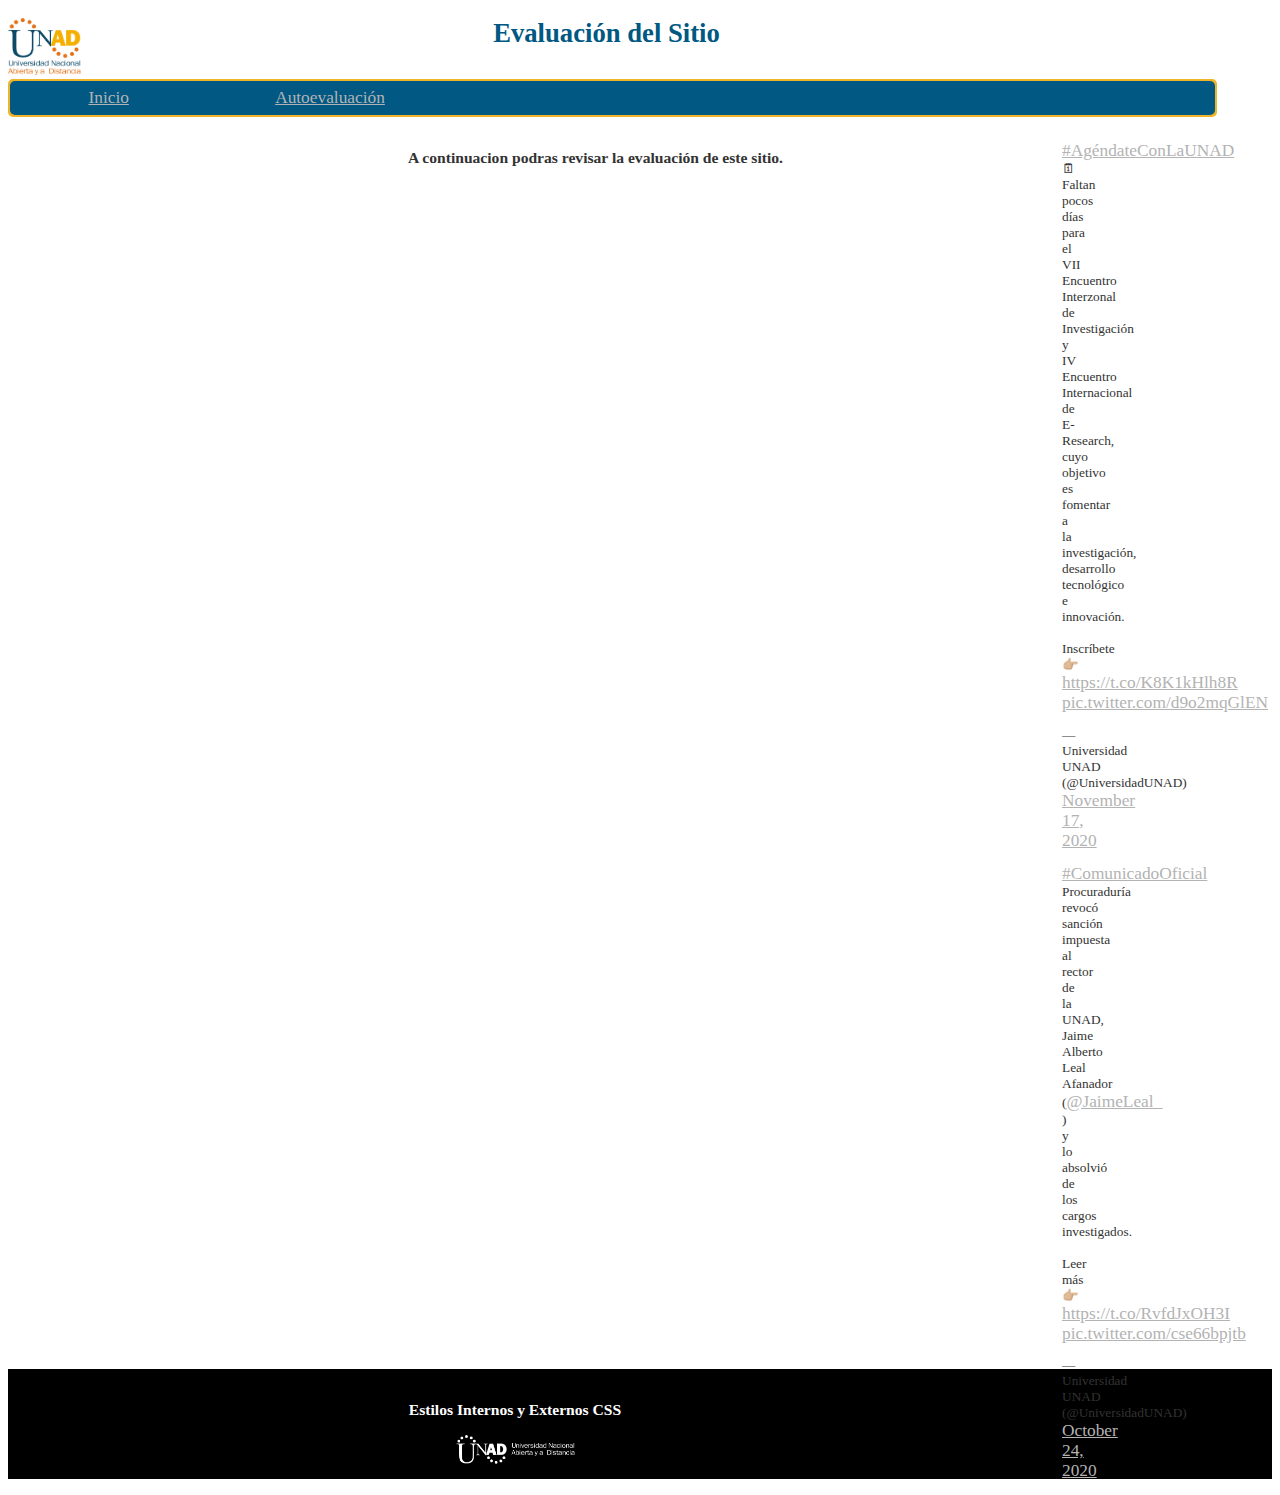
<file: evaluacion_sitio.html>
<!DOCTYPE html>
<html lang="es">
<head>
    <meta charset="UTF-8">
    <meta name="viewport" content="width=device-width, initial-scale=1.0">
    <meta name="author" content="Danny J Lasso M">
    <meta name="description" content="CSS, Estilos Internos, Estilos Externos, Conectores y Lenguaje HTML">
    <meta name="keywords" content="CSS,CSS3,HTML,HTML5,Estilos Internos,Estilos Externos,Conectores ">
    <title>Estilos Internos y Externos CSS</title>
    <link rel="stylesheet" href="estilos.css">
</head>
<body>
    
    <aside class="tweet">

        <blockquote class="twitter-tweet"><p lang="es" dir="ltr"><a href="https://twitter.com/hashtag/Ag%C3%A9ndateConLaUNAD?src=hash&amp;ref_src=twsrc%5Etfw">#AgéndateConLaUNAD</a> 🗓<br>Faltan pocos días para el VII Encuentro Interzonal de Investigación y IV Encuentro Internacional de E-Research, cuyo objetivo es fomentar a la investigación, desarrollo tecnológico e innovación. <br><br>Inscríbete👉🏼 <a href="https://t.co/K8K1kHlh8R">https://t.co/K8K1kHlh8R</a> <a href="https://t.co/d9o2mqGlEN">pic.twitter.com/d9o2mqGlEN</a></p>&mdash; Universidad UNAD (@UniversidadUNAD) <a href="https://twitter.com/UniversidadUNAD/status/1328787132316594179?ref_src=twsrc%5Etfw">November 17, 2020</a></blockquote> <script async src="https://platform.twitter.com/widgets.js" charset="utf-8"></script> 
        <blockquote class="twitter-tweet"><p lang="es" dir="ltr"><a href="https://twitter.com/hashtag/ComunicadoOficial?src=hash&amp;ref_src=twsrc%5Etfw">#ComunicadoOficial</a> Procuraduría revocó sanción impuesta al rector de la UNAD, Jaime Alberto Leal Afanador (<a href="https://twitter.com/JaimeLeal_?ref_src=twsrc%5Etfw">@JaimeLeal_</a> ) y lo absolvió de los cargos investigados.<br><br>Leer más👉🏼 <a href="https://t.co/RvfdJxOH3I">https://t.co/RvfdJxOH3I</a> <a href="https://t.co/cse66bpjtb">pic.twitter.com/cse66bpjtb</a></p>&mdash; Universidad UNAD (@UniversidadUNAD) <a href="https://twitter.com/UniversidadUNAD/status/1320010854277042176?ref_src=twsrc%5Etfw">October 24, 2020</a></blockquote> <script async src="https://platform.twitter.com/widgets.js" charset="utf-8"></script>
    
    </aside>
    
    <section class="margen">
    
    <div class="logo">
        <img src="imagenes/Logo_unad.png" alt="Logo_unad" style="width: 40%">
    </div>
    
    <h1 class="centrado">Evaluación del Sitio</h1>
    
    <div class="fondoemenu">
    <div class="emenu">
        <a href="index.html" style="margin: 6%">Inicio</a>
        <a href="autoevaluacion.html" style="margin: 6%">Autoevaluación</a>
    </div>
    </div>
    
    <br><br>
    
    <h3 class="texto">
    A continuacion podras revisar la evaluación de este sitio.
    </h3><br><br><br>
    
    <div class="evasitio2">
    <iframe src="pdf/Matriz Evaluacion Sitio.pdf" frameborder="0" height="700px" width="800"></iframe>
    </div>

    </section>
    
    <footer class=" footers">
        <br>
    <h3>Estilos Internos y Externos CSS</h3>
    <img src="imagenes/unnamed.png" alt="unnamed" style="width: 10%">
    </footer>    

</body>
</html>
</file>
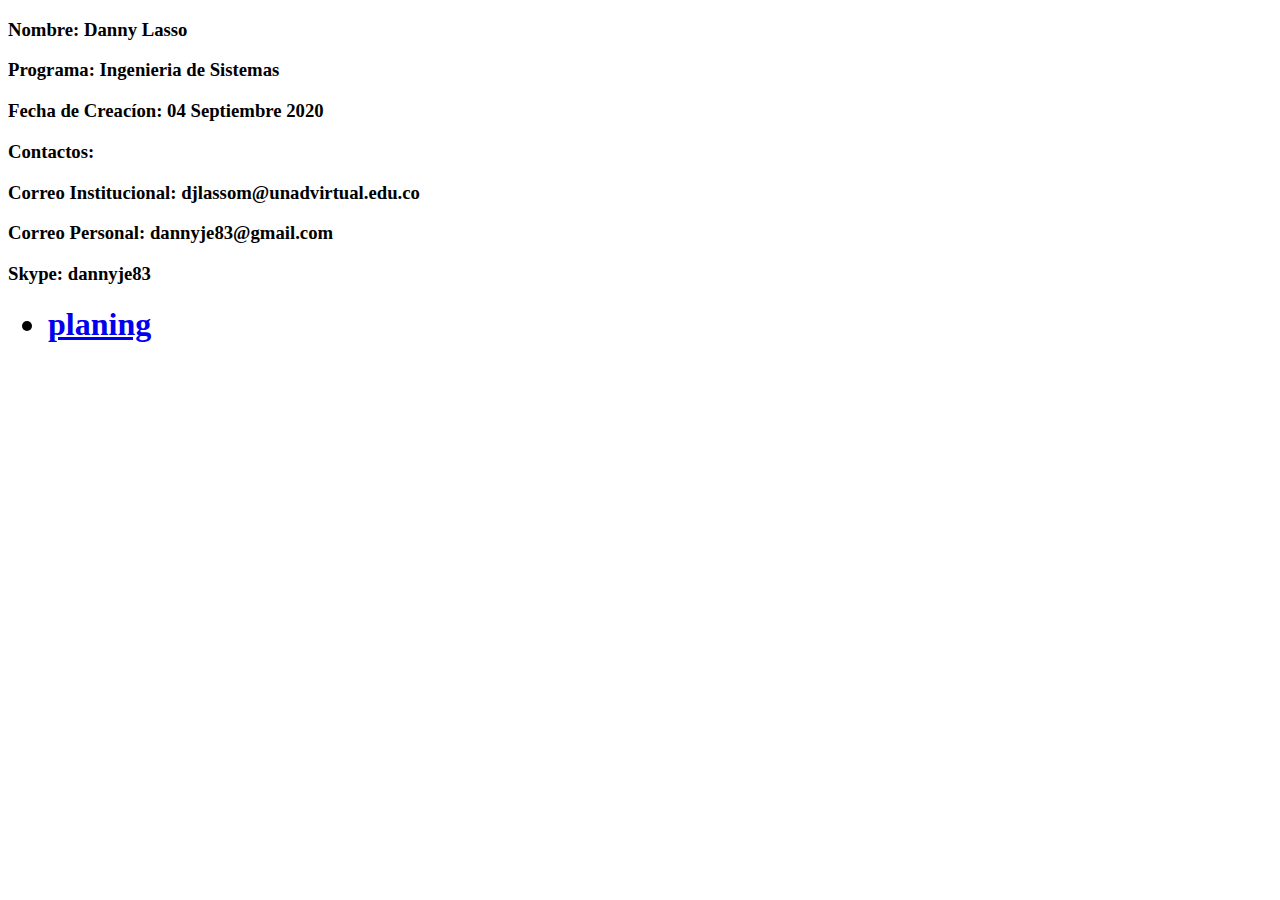
<file: index2.html>
<!DOCTYPE html>
<html lang="en">
<head>
    <meta charset="UTF-8">
    <meta name="viewport" content="width=device-width, initial-scale=1.0">
    <title>index</title>
</head>
<body>
    <h3>Nombre: Danny Lasso</h3>
    <h3>Programa: Ingenieria de Sistemas</h3>
    <h3>Fecha de Creacíon: 04 Septiembre 2020</h3>
    <h3>Contactos:</h3>
    <h3>Correo Institucional: djlassom@unadvirtual.edu.co</h3>
    <h3>Correo Personal: dannyje83@gmail.com</h3>
    <h3>Skype: dannyje83</h3>

<nav>
    <ul class="menu">
        <h1><li><a href="planing.html">planing</a></li></h1>
    </ul>
</nav>

</body>
</html>
</file>
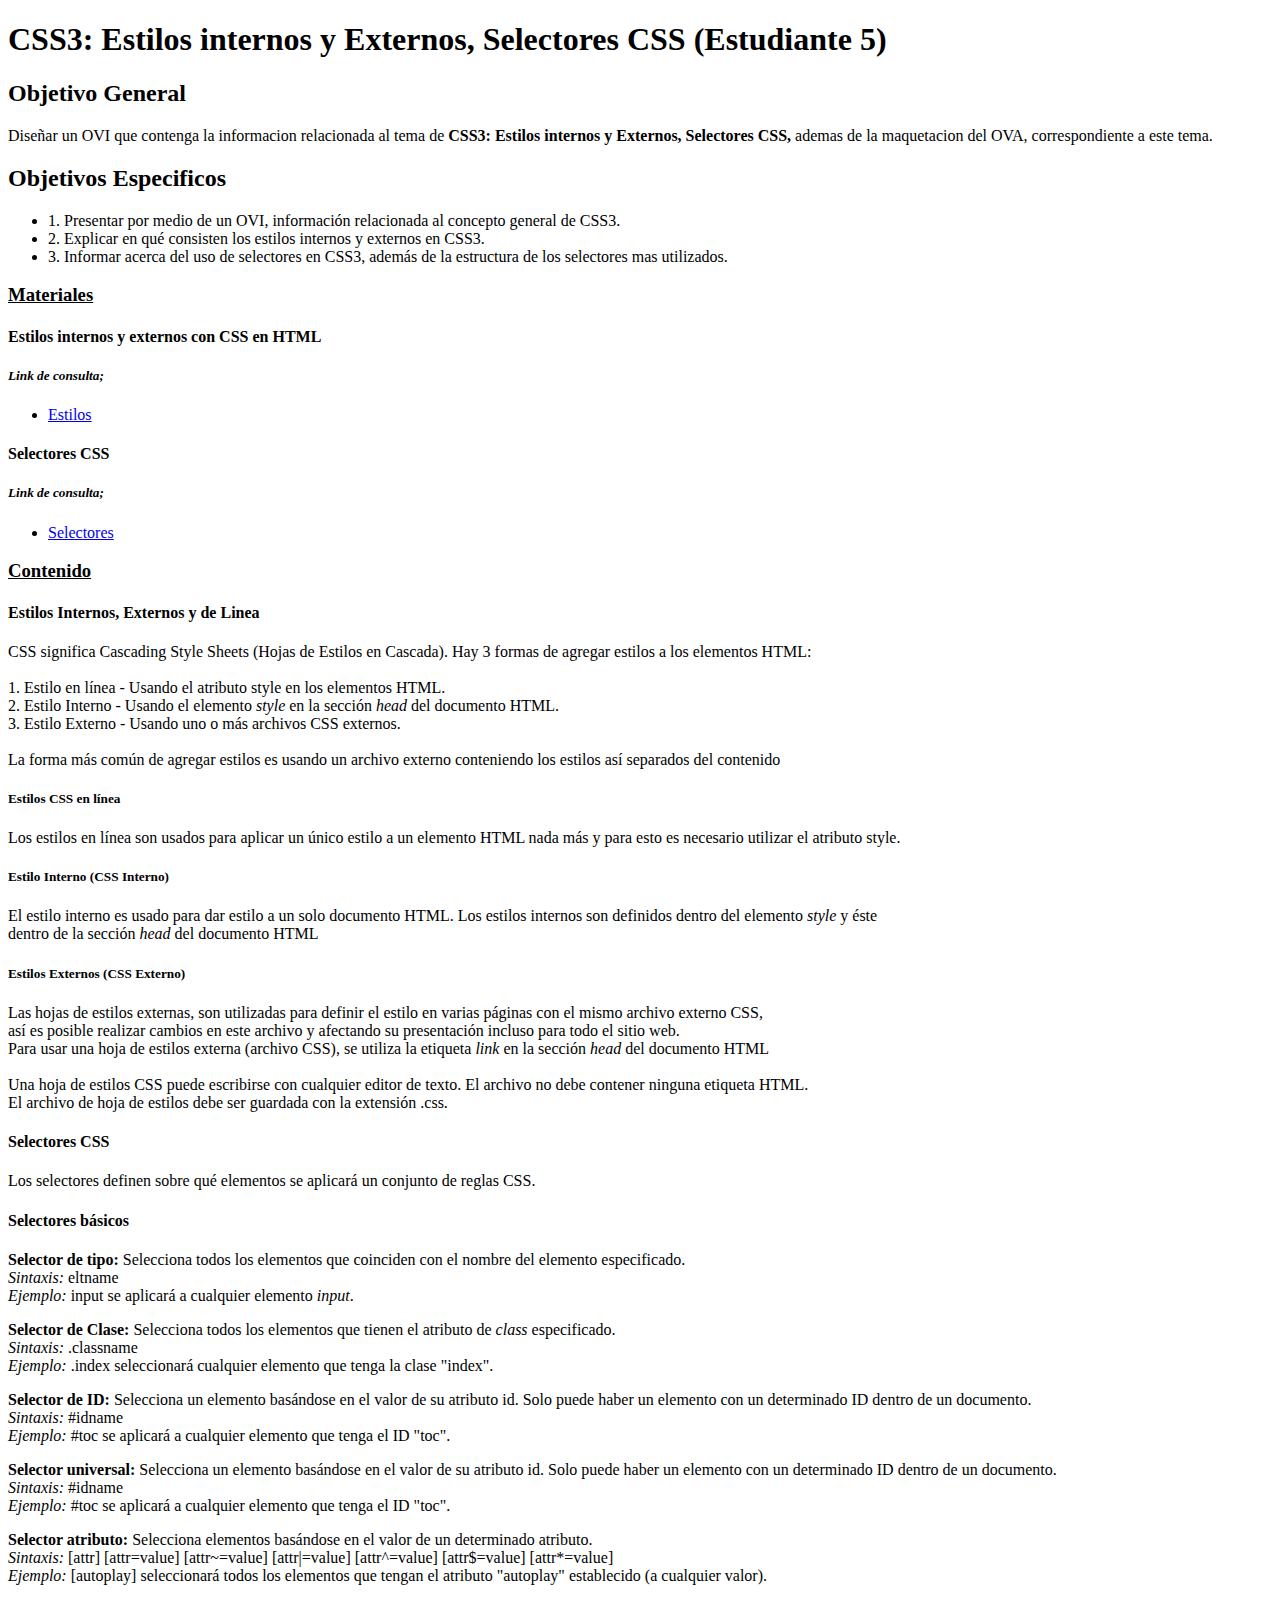
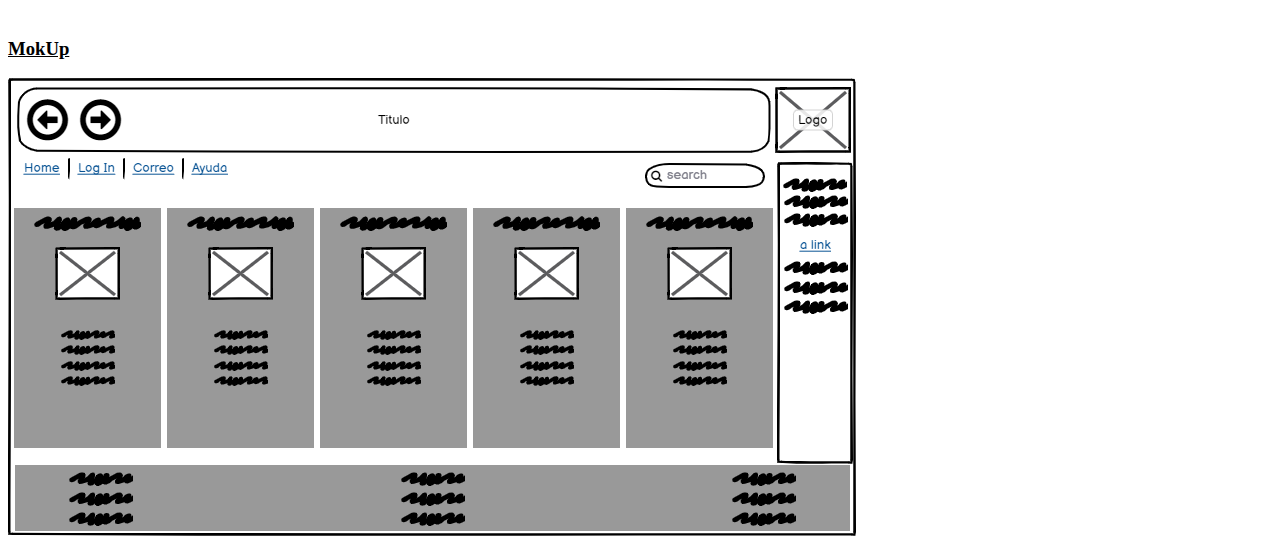
<file: planing.html>
<!DOCTYPE html>
<html lang="en">
<head>
    <meta charset="UTF-8">
    <meta name="viewport" content="width=device-width, initial-scale=1.0">
    <title>Guion y Maquetacion OVI</title>
</head>
<body>

    <h1>CSS3: Estilos internos y Externos, Selectores CSS (Estudiante 5)</h1>

    <h2>Objetivo General</h2>
        <p>Diseñar un OVI que contenga la informacion relacionada al tema de <strong>CSS3: Estilos internos y 
        Externos, Selectores CSS, </strong>ademas de la maquetacion del OVA, correspondiente a este tema.
        </p>

    <h2>Objetivos Especificos</h2>
     <ul>
         <li>1. Presentar por medio de un OVI, información relacionada al concepto general de CSS3.</li>
         <li>2. Explicar en qué consisten los estilos internos y externos en CSS3.</li>
         <li>3. Informar acerca del uso de selectores en CSS3, además de la estructura de los selectores mas utilizados.</li>
     </ul>

     <h3><u>Materiales</u></h3>

     <h4>Estilos internos y externos con CSS en HTML</h4>
     <h5><i>Link  de consulta;</i></h5>
        <ul>
        <li><a href="https://www.exasoluciones.com/inicio/tutoriales/html/estilos-html-con-css#:~:text=CSS%20significa%20Cascading%20Style%20Sheets,estilos%20a%20los%20elementos%20HTML%3A&text=Estilo%20Interno%20%2D%20Usando%20el%20elemento,o%20m%C3%A1s%20archivos%20CSS%20externos." target="_blank">Estilos</a></li>
        </ul>

        <h4>Selectores CSS</h4>
        <h5><i>Link  de consulta;</i></h5>
        <ul>
        <li><a href="https://developer.mozilla.org/es/docs/Web/CSS/Selectores_CSS" target="_blank">Selectores</a></li>
        </ul>


     <h3><u>Contenido</u></h3>
        <h4>Estilos Internos, Externos y de Linea</h4>   
        <p>CSS significa Cascading Style Sheets (Hojas de Estilos en Cascada). Hay 3 formas de
            agregar estilos a los elementos HTML:<br>

            <br>1. Estilo en línea - Usando el atributo style en los elementos HTML.
            <br>2. Estilo Interno - Usando el elemento <i>style</i> en la sección <i>head</i> del documento HTML.
            <br>3. Estilo Externo - Usando uno o más archivos CSS externos.<br>
            <br>La forma más común de agregar estilos es usando un archivo externo conteniendo los estilos así separados del contenido</p>
        
        <h5>Estilos CSS en línea</h5>
            Los estilos en línea son usados para aplicar un único estilo a un elemento HTML nada más y para esto es necesario utilizar el atributo style.<br>
        
        <h5>Estilo Interno (CSS Interno)</h5>
            <p>El estilo interno es usado para dar estilo a un solo documento HTML.
                Los estilos internos son definidos dentro del elemento <i>style</i> y éste<br>
                dentro de la sección <i>head</i> del documento HTML</p>
            
         <h5>Estilos Externos (CSS Externo)</h5>
            <p>Las hojas de estilos externas, son utilizadas para definir el estilo en varias páginas con el mismo archivo externo CSS,
                <br>así es posible realizar cambios en este archivo y afectando su presentación incluso para todo el sitio web.
                <br>Para usar una hoja de estilos externa (archivo CSS), se utiliza la etiqueta <i>link</i> en la sección <i>head</i> del documento HTML<br>
                <br>Una hoja de estilos CSS puede escribirse con cualquier editor de texto. El archivo no debe contener ninguna etiqueta HTML. 
                <br>El archivo de hoja de estilos debe ser guardada con la extensión .css.</p>
     
        <h4>Selectores CSS</h4>
            <p>Los selectores definen sobre qué elementos se aplicará un conjunto de reglas CSS.<br>
            <h4>Selectores básicos</h4>
            
            <strong>Selector de tipo: </strong>Selecciona todos los elementos que coinciden con el nombre del elemento especificado.
            <br><i>Sintaxis:</i> eltname<br>
                <i>Ejemplo:</i> input se aplicará a cualquier elemento <i>input</i>.</p>
        
            <strong>Selector de Clase: </strong>Selecciona todos los elementos que tienen el atributo de <i>class</i> especificado.
            <br><i>Sintaxis:</i> .classname<br>
                <i>Ejemplo:</i> .index seleccionará cualquier elemento que tenga la clase "index".</p>

            <strong>Selector de ID: </strong>Selecciona un elemento basándose en el valor de su atributo id. Solo puede haber un elemento con un determinado ID dentro de un documento.
            <br><i>Sintaxis:</i> #idname<br>
                <i>Ejemplo:</i> #toc se aplicará a cualquier elemento que tenga el ID "toc".</p>

            <strong>Selector universal: </strong>Selecciona un elemento basándose en el valor de su atributo id. Solo puede haber un elemento con un determinado ID dentro de un documento.
            <br><i>Sintaxis:</i> #idname<br>
                <i>Ejemplo:</i> #toc se aplicará a cualquier elemento que tenga el ID "toc".</p>

                <strong>Selector atributo: </strong>Selecciona elementos basándose en el valor de un determinado atributo.
                <br><i>Sintaxis:</i> [attr] [attr=value] [attr~=value] [attr|=value] [attr^=value] [attr$=value] [attr*=value]<br>
                    <i>Ejemplo:</i> [autoplay] seleccionará todos los elementos que tengan el atributo "autoplay" establecido (a cualquier valor).</p>

     
        <br><h3><u>MokUp</u></h3>
        <img src="imagenes/mokupOVI.png" alt="Maquetacion">


</body>
</html>
</file>
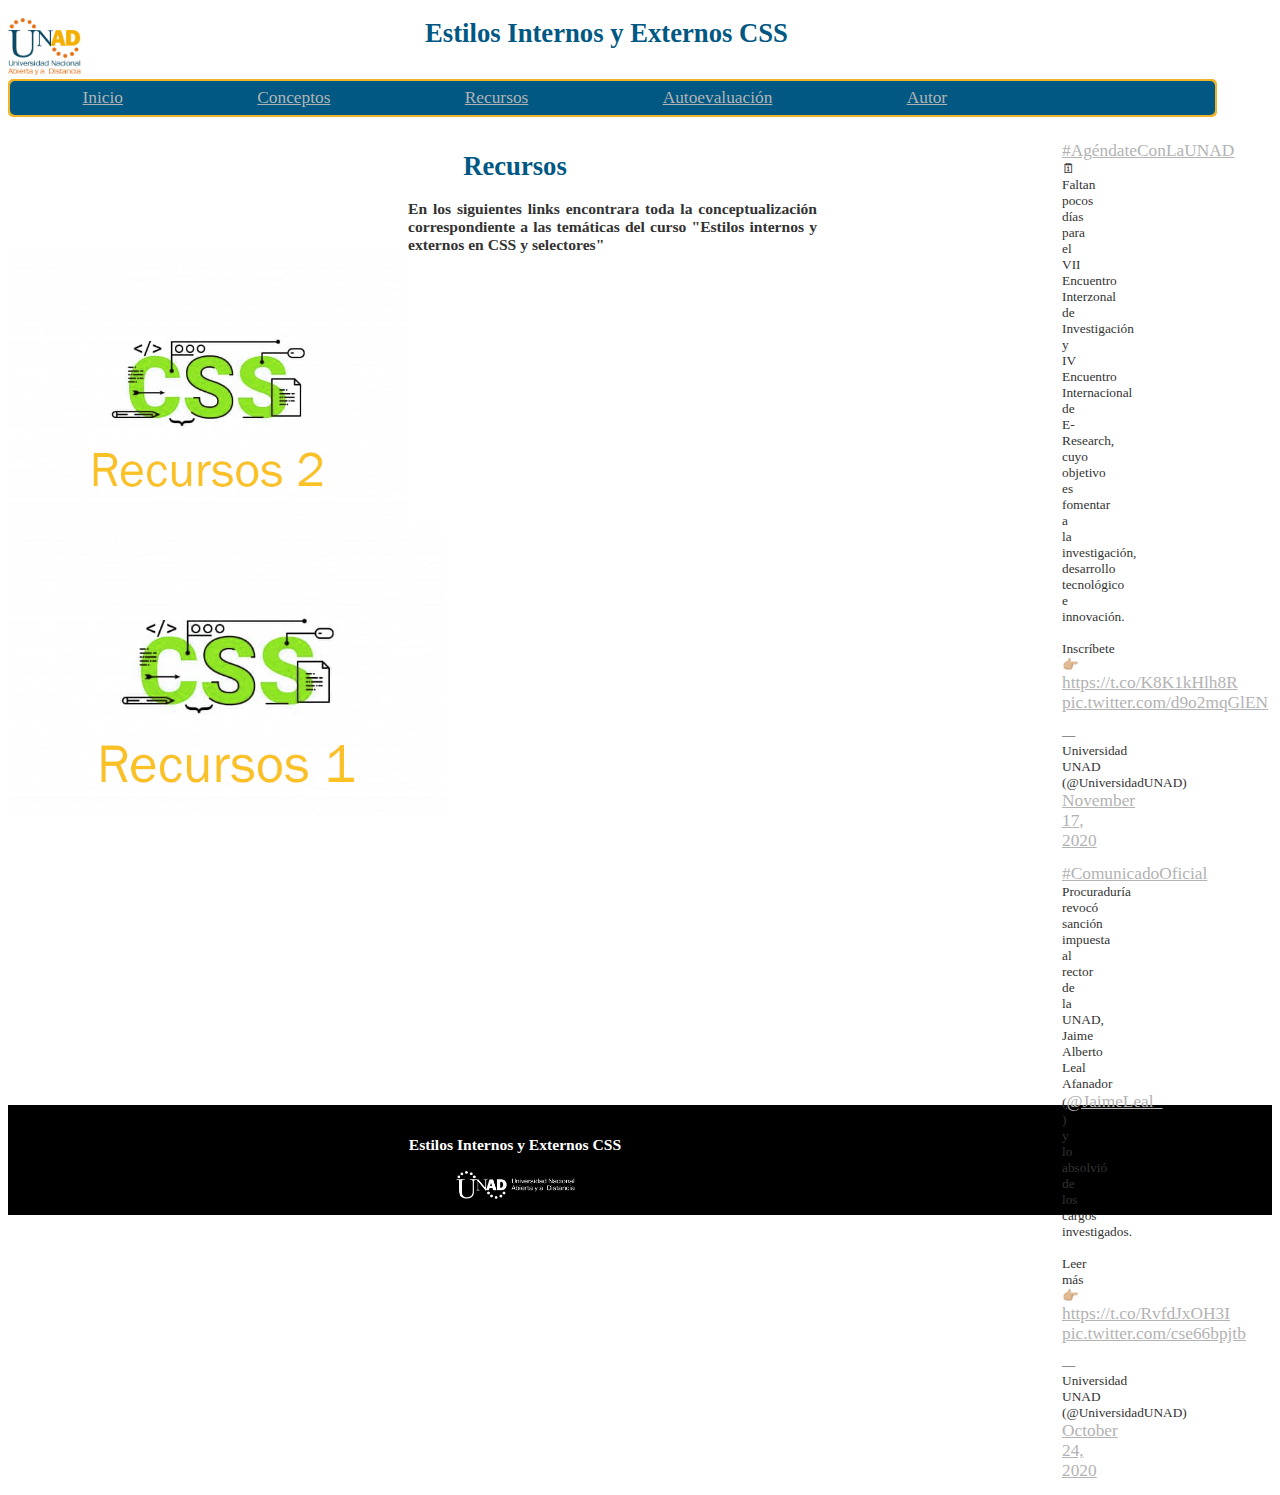
<file: recursos.html>
<!DOCTYPE html>
<html lang="es">
<head>
    <meta charset="UTF-8">
    <meta name="viewport" content="width=device-width, initial-scale=1.0">
    <meta name="author" content="Danny J Lasso M">
    <meta name="description" content="CSS, Estilos Internos, Estilos Externos, Conectores y Lenguaje HTML">
    <meta name="keywords" content="CSS,CSS3,HTML,HTML5,Estilos Internos,Estilos Externos,Conectores ">
    <title>Estilos Internos y Externos CSS</title>
    <link rel="stylesheet" href="estilos.css">
</head>

<body>
    <aside class="tweet">

        <blockquote class="twitter-tweet"><p lang="es" dir="ltr"><a href="https://twitter.com/hashtag/Ag%C3%A9ndateConLaUNAD?src=hash&amp;ref_src=twsrc%5Etfw">#AgéndateConLaUNAD</a> 🗓<br>Faltan pocos días para el VII Encuentro Interzonal de Investigación y IV Encuentro Internacional de E-Research, cuyo objetivo es fomentar a la investigación, desarrollo tecnológico e innovación. <br><br>Inscríbete👉🏼 <a href="https://t.co/K8K1kHlh8R">https://t.co/K8K1kHlh8R</a> <a href="https://t.co/d9o2mqGlEN">pic.twitter.com/d9o2mqGlEN</a></p>&mdash; Universidad UNAD (@UniversidadUNAD) <a href="https://twitter.com/UniversidadUNAD/status/1328787132316594179?ref_src=twsrc%5Etfw">November 17, 2020</a></blockquote> <script async src="https://platform.twitter.com/widgets.js" charset="utf-8"></script> 
        <blockquote class="twitter-tweet"><p lang="es" dir="ltr"><a href="https://twitter.com/hashtag/ComunicadoOficial?src=hash&amp;ref_src=twsrc%5Etfw">#ComunicadoOficial</a> Procuraduría revocó sanción impuesta al rector de la UNAD, Jaime Alberto Leal Afanador (<a href="https://twitter.com/JaimeLeal_?ref_src=twsrc%5Etfw">@JaimeLeal_</a> ) y lo absolvió de los cargos investigados.<br><br>Leer más👉🏼 <a href="https://t.co/RvfdJxOH3I">https://t.co/RvfdJxOH3I</a> <a href="https://t.co/cse66bpjtb">pic.twitter.com/cse66bpjtb</a></p>&mdash; Universidad UNAD (@UniversidadUNAD) <a href="https://twitter.com/UniversidadUNAD/status/1320010854277042176?ref_src=twsrc%5Etfw">October 24, 2020</a></blockquote> <script async src="https://platform.twitter.com/widgets.js" charset="utf-8"></script>
    
    </aside>

<section class="margen">

    <div class="logo">
        <img src="imagenes/Logo_unad.png" alt="Logo_unad" style="width: 40%">
    </div>

    <h1 class="centrado">Estilos Internos y Externos CSS</h1>

<div class="fondoemenu">
    <div class="emenu">
        <a href="index.html" style="margin: 5.5%">Inicio</a>
        <a href="conceptos.html" style="margin: 5.5%">Conceptos</a>
        <a href="recursos.html" style="margin: 5.5%">Recursos</a>
        <a href="autoevaluacion.html" style="margin: 5.5%">Autoevaluación</a>
        <a href="autor.html" style="margin: 5.5%;">Autor</a>
    </div>
</div>

<br>

<h1 class="centrado">Recursos</h1>

<h3 class="texto">
    En los siguientes links encontrara toda la conceptualización correspondiente a las temáticas del curso "Estilos internos y externos en CSS y selectores"
</h3>
<a href="recursos2.html"><img src="imagenes/css4.png" alt="css4" style="width: 33%;"></a>

<div class="logo">
<a href="recursos1.html"><img src="imagenes/css3.png" alt="css3" style="width: 70%;"></a>
</div>
  
    </section>
    
    <footer class=" footer">
        <br>
    <h3>Estilos Internos y Externos CSS</h3>
    <img src="imagenes/unnamed.png" alt="unnamed" style="width: 10%">
    </footer>

</body>
</html>
</file>
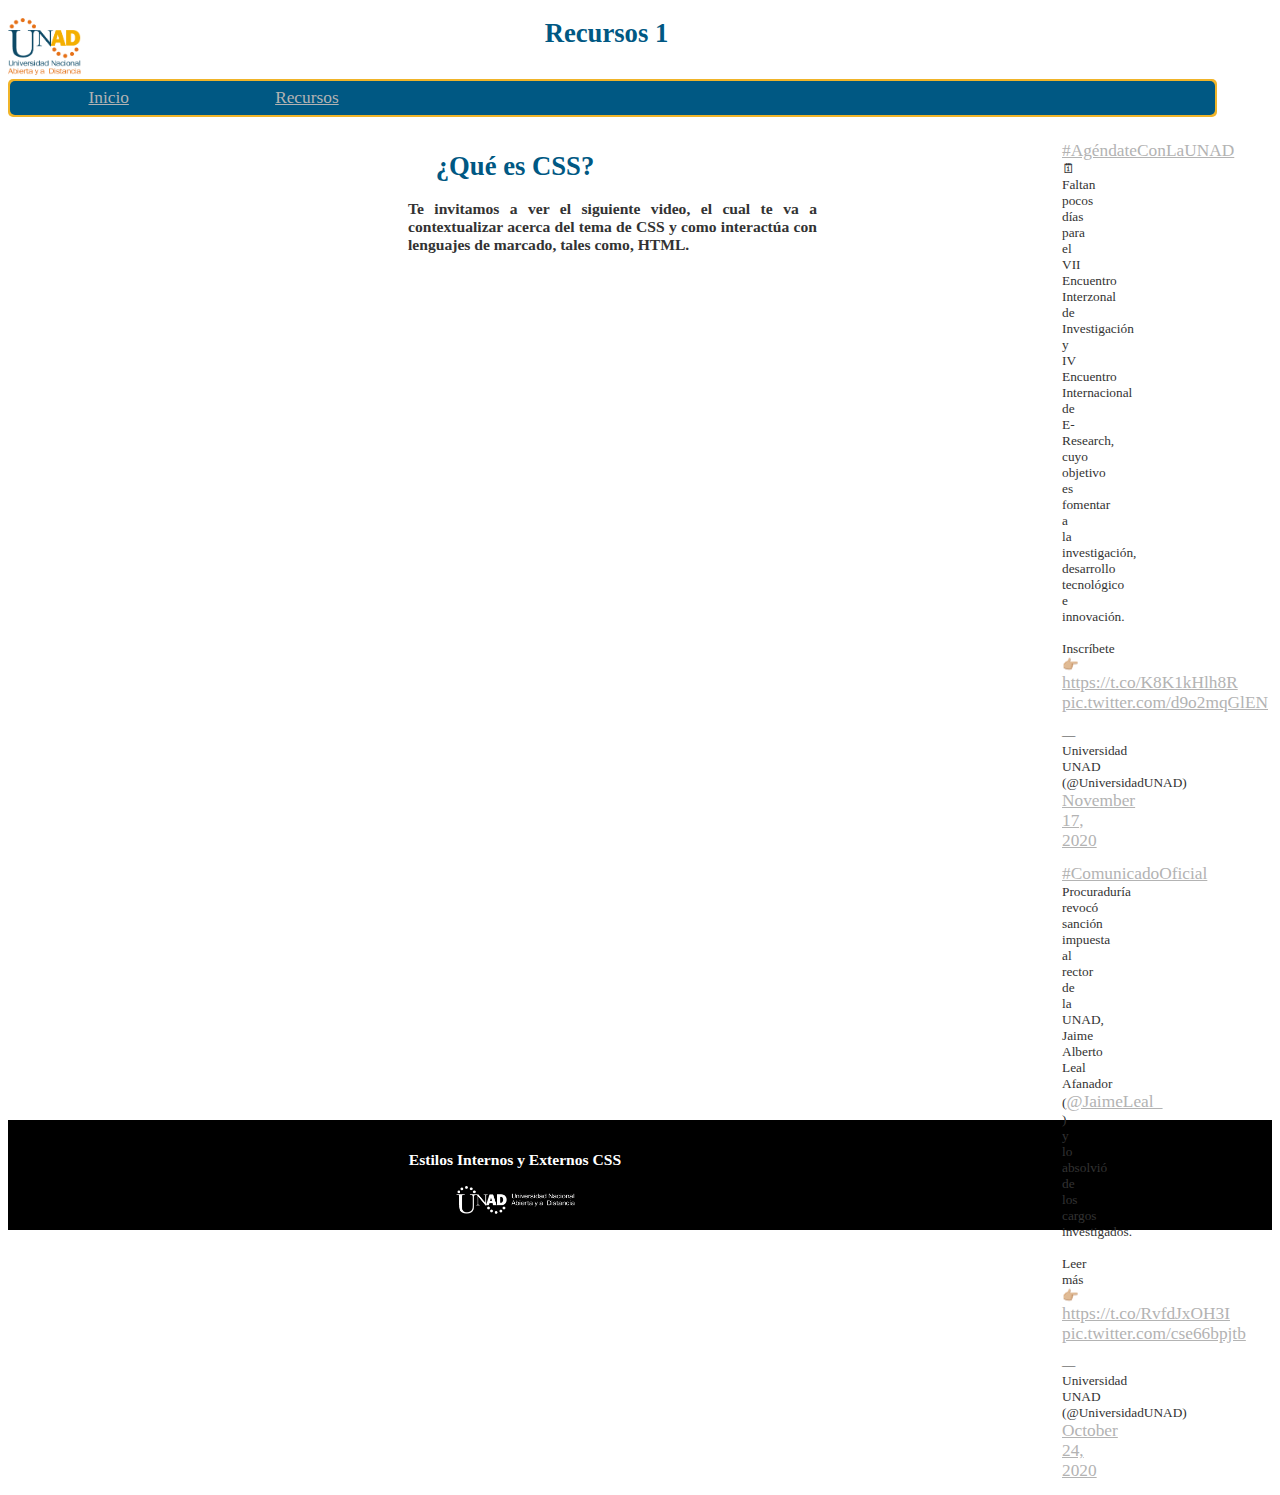
<file: recursos1.html>
<!DOCTYPE html>
<html lang="es">
<head>
    <meta charset="UTF-8">
    <meta name="viewport" content="width=device-width, initial-scale=1.0">
    <meta name="author" content="Danny J Lasso M">
    <meta name="description" content="CSS, Estilos Internos, Estilos Externos, Conectores y Lenguaje HTML">
    <meta name="keywords" content="CSS,CSS3,HTML,HTML5,Estilos Internos,Estilos Externos,Conectores ">
    <title>Estilos Internos y Externos CSS</title>
    <link rel="stylesheet" href="estilos.css">
</head>

<body>
    
<aside class="tweet">

    <blockquote class="twitter-tweet"><p lang="es" dir="ltr"><a href="https://twitter.com/hashtag/Ag%C3%A9ndateConLaUNAD?src=hash&amp;ref_src=twsrc%5Etfw">#AgéndateConLaUNAD</a> 🗓<br>Faltan pocos días para el VII Encuentro Interzonal de Investigación y IV Encuentro Internacional de E-Research, cuyo objetivo es fomentar a la investigación, desarrollo tecnológico e innovación. <br><br>Inscríbete👉🏼 <a href="https://t.co/K8K1kHlh8R">https://t.co/K8K1kHlh8R</a> <a href="https://t.co/d9o2mqGlEN">pic.twitter.com/d9o2mqGlEN</a></p>&mdash; Universidad UNAD (@UniversidadUNAD) <a href="https://twitter.com/UniversidadUNAD/status/1328787132316594179?ref_src=twsrc%5Etfw">November 17, 2020</a></blockquote> <script async src="https://platform.twitter.com/widgets.js" charset="utf-8"></script> 
    <blockquote class="twitter-tweet"><p lang="es" dir="ltr"><a href="https://twitter.com/hashtag/ComunicadoOficial?src=hash&amp;ref_src=twsrc%5Etfw">#ComunicadoOficial</a> Procuraduría revocó sanción impuesta al rector de la UNAD, Jaime Alberto Leal Afanador (<a href="https://twitter.com/JaimeLeal_?ref_src=twsrc%5Etfw">@JaimeLeal_</a> ) y lo absolvió de los cargos investigados.<br><br>Leer más👉🏼 <a href="https://t.co/RvfdJxOH3I">https://t.co/RvfdJxOH3I</a> <a href="https://t.co/cse66bpjtb">pic.twitter.com/cse66bpjtb</a></p>&mdash; Universidad UNAD (@UniversidadUNAD) <a href="https://twitter.com/UniversidadUNAD/status/1320010854277042176?ref_src=twsrc%5Etfw">October 24, 2020</a></blockquote> <script async src="https://platform.twitter.com/widgets.js" charset="utf-8"></script>

</aside>

<section class="margen">

<div class="logo">
    <img src="imagenes/Logo_unad.png" alt="Logo_unad" style="width: 40%">
</div>

<h1 class="centrado">Recursos 1</h1>

<div class="fondoemenu">
<div class="emenu">
    <a href="index.html" style="margin: 6%">Inicio</a>
    <a href="recursos.html" style="margin: 6%">Recursos</a>

</div>
</div>

<br>

<h1 class="centrado">¿Qué es CSS?</h1>

<h3 class="texto">
    Te invitamos a ver el siguiente video, el cual te va a contextualizar acerca del tema de CSS y como interactúa con lenguajes de marcado, tales como, HTML.
</h3><br><br>

<div class="imgcentro">
<iframe width="653" height="380" src="https://www.youtube.com/embed/JG_gzW81IBg" frameborder="0" allow="accelerometer; autoplay; clipboard-write; encrypted-media; gyroscope; picture-in-picture" allowfullscreen></iframe>
</div>

</section>

<footer class=" footers">
    <br>
<h3>Estilos Internos y Externos CSS</h3>
<img src="imagenes/unnamed.png" alt="unnamed" style="width: 10%">
</footer>

</body>
</file>
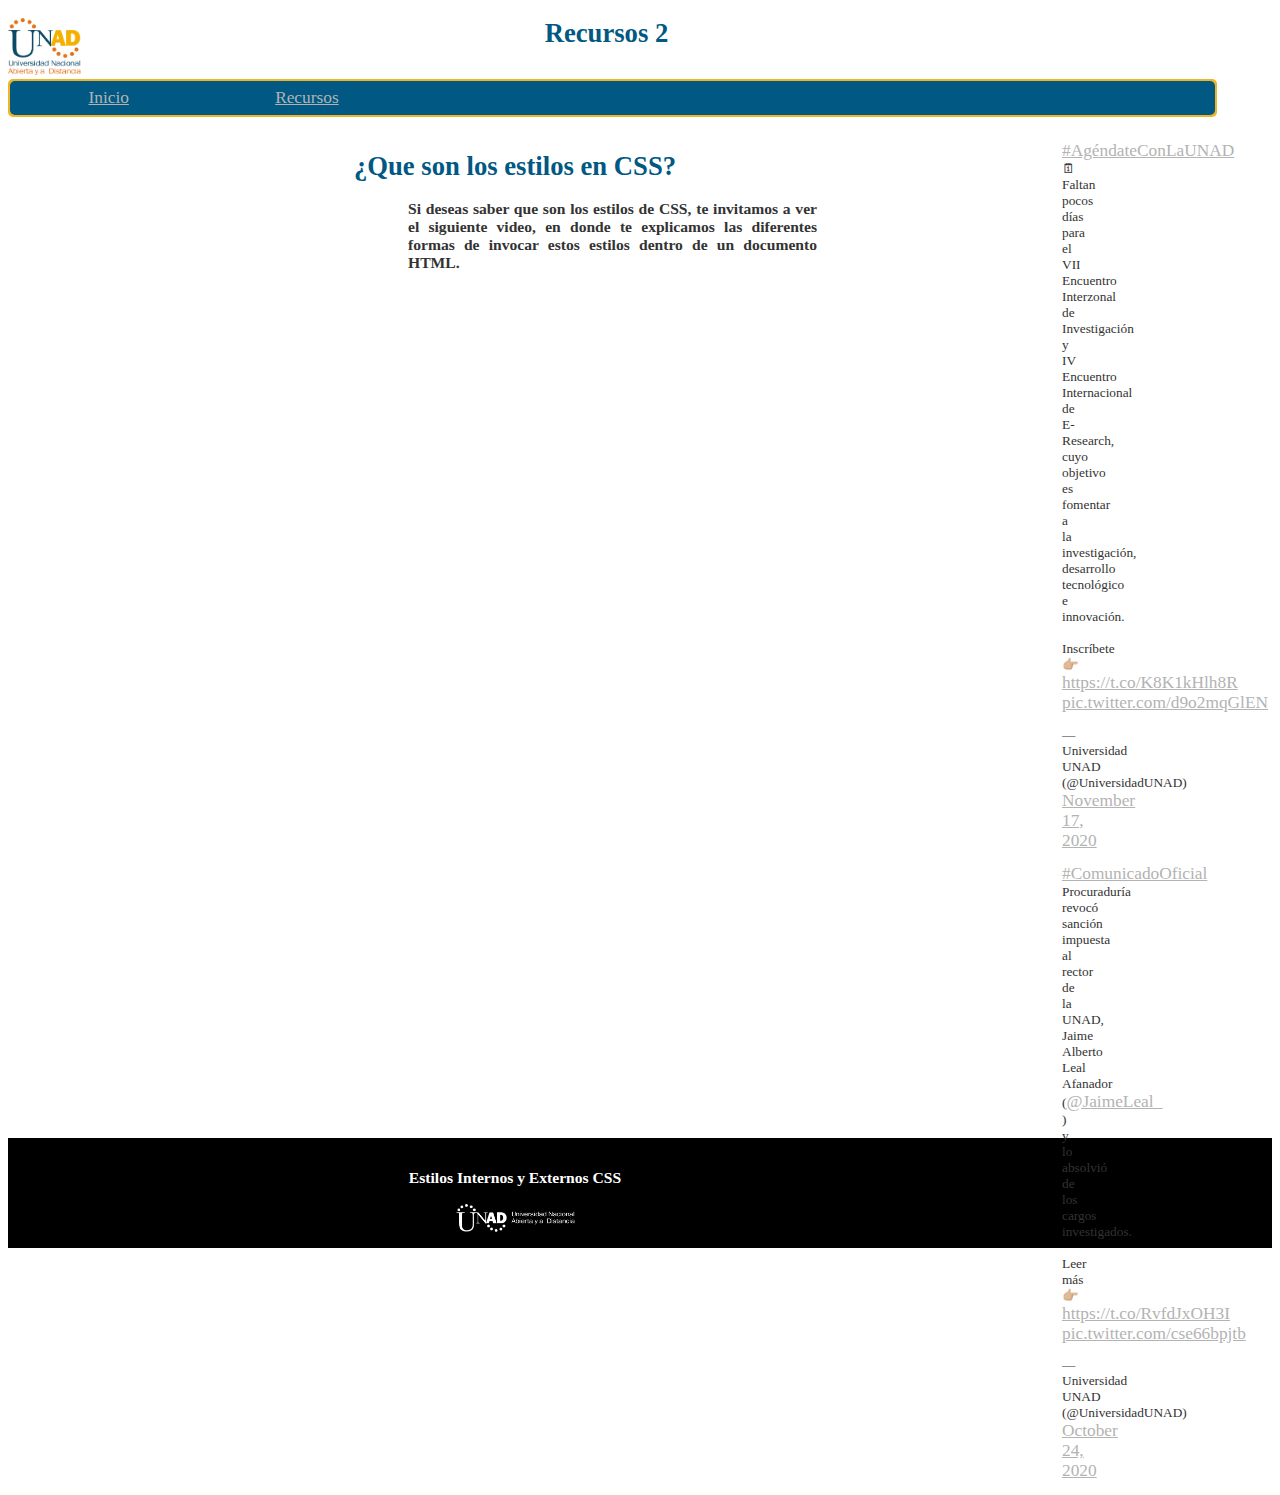
<file: recursos2.html>
<!DOCTYPE html>
<html lang="es">
<head>
    <meta charset="UTF-8">
    <meta name="viewport" content="width=device-width, initial-scale=1.0">
    <meta name="author" content="Danny J Lasso M">
    <meta name="description" content="CSS, Estilos Internos, Estilos Externos, Conectores y Lenguaje HTML">
    <meta name="keywords" content="CSS,CSS3,HTML,HTML5,Estilos Internos,Estilos Externos,Conectores ">
    <title>Estilos Internos y Externos CSS</title>
    <link rel="stylesheet" href="estilos.css">
</head>

<body>
    
<aside class="tweet">

    <blockquote class="twitter-tweet"><p lang="es" dir="ltr"><a href="https://twitter.com/hashtag/Ag%C3%A9ndateConLaUNAD?src=hash&amp;ref_src=twsrc%5Etfw">#AgéndateConLaUNAD</a> 🗓<br>Faltan pocos días para el VII Encuentro Interzonal de Investigación y IV Encuentro Internacional de E-Research, cuyo objetivo es fomentar a la investigación, desarrollo tecnológico e innovación. <br><br>Inscríbete👉🏼 <a href="https://t.co/K8K1kHlh8R">https://t.co/K8K1kHlh8R</a> <a href="https://t.co/d9o2mqGlEN">pic.twitter.com/d9o2mqGlEN</a></p>&mdash; Universidad UNAD (@UniversidadUNAD) <a href="https://twitter.com/UniversidadUNAD/status/1328787132316594179?ref_src=twsrc%5Etfw">November 17, 2020</a></blockquote> <script async src="https://platform.twitter.com/widgets.js" charset="utf-8"></script> 
    <blockquote class="twitter-tweet"><p lang="es" dir="ltr"><a href="https://twitter.com/hashtag/ComunicadoOficial?src=hash&amp;ref_src=twsrc%5Etfw">#ComunicadoOficial</a> Procuraduría revocó sanción impuesta al rector de la UNAD, Jaime Alberto Leal Afanador (<a href="https://twitter.com/JaimeLeal_?ref_src=twsrc%5Etfw">@JaimeLeal_</a> ) y lo absolvió de los cargos investigados.<br><br>Leer más👉🏼 <a href="https://t.co/RvfdJxOH3I">https://t.co/RvfdJxOH3I</a> <a href="https://t.co/cse66bpjtb">pic.twitter.com/cse66bpjtb</a></p>&mdash; Universidad UNAD (@UniversidadUNAD) <a href="https://twitter.com/UniversidadUNAD/status/1320010854277042176?ref_src=twsrc%5Etfw">October 24, 2020</a></blockquote> <script async src="https://platform.twitter.com/widgets.js" charset="utf-8"></script>

</aside>

<section class="margen">

<div class="logo">
    <img src="imagenes/Logo_unad.png" alt="Logo_unad" style="width: 40%">
</div>

<h1 class="centrado">Recursos 2</h1>

<div class="fondoemenu">
<div class="emenu">
    <a href="index.html" style="margin: 6%">Inicio</a>
    <a href="recursos.html" style="margin: 6%">Recursos</a>
</div>
</div>

<br>

<h1 class="centrado">¿Que son los estilos en CSS?</h1>

<h3 class="texto">
    Si deseas saber que son los estilos de CSS, te invitamos a ver el siguiente video, en donde te explicamos las diferentes formas de invocar estos estilos dentro de un documento HTML.
</h3><br><br>

<div class="imgcentro">
<iframe width="653" height="380" src="https://www.youtube.com/embed/UsykKaDOoq0" frameborder="0" allow="accelerometer; autoplay; clipboard-write; encrypted-media; gyroscope; picture-in-picture" allowfullscreen></iframe>
</div>

</section>

<footer class=" footers">
    <br>
<h3>Estilos Internos y Externos CSS</h3>
<img src="imagenes/unnamed.png" alt="unnamed" style="width: 10%">
</footer>

</body>
</file>
<file: estilos.css>
body{
    font-family: 'Angsana New';
    font-size: smaller;
    color: #333333;
}

.centrado{
    text-align: center;
    color: #005883;
    font-size: 200%;
}

.emenu{ 
    text-align: justify;
    background-color: #005883;
    padding: 7px;
    border-radius: 5px;
}

.fondoemenu{
    margin: 2.5% 0% 0% 0%;
    background-color: #F0B429;
    padding: 2px;
    border-radius: 5px;
}

a{
    font-size: 130%;
    color: #B3B3B3;
}

.fondo{
    text-align: justify;
    background-color:  #005883;
    margin: 0.5px;
    padding: 15px;
    border-radius: 15px;
}

.fondobjt{
    background-color: #F0B429;
    margin: 50px 200px 0px 200px;
    padding: 2px;
    border-radius: 15px;
}

.logo{
    float: left;
}

.tweet{
float: right;
margin: 110px 250px 0px 0px;
width: 0%;
}

.texto{
    margin: 0px 400px 0px 400px;
    text-align: justify;
}

.margen{
    margin: 0px 55px 0px 0px;
}

.color{
    color: #B3B3B3;
}

.parrafo{
    margin: 0% 20% 0% 1%;
    text-align: justify;
}

.imgcentro{
    text-align: center;
}

.footer{
    background-color: black;
    width: 100%;
    height: 110px;
    margin: 580px 0px 0px 0px;
    text-align: center;
    color: white;
}

.footerini{
    background-color: black;
    width: 100%;
    height: 110px;
    margin: 200px 0px 0px 0px;
    text-align: center;
    color: white;
}

.footerauto{
    background-color: black;
    width: 100%;
    height: 110px;
    margin: 150px 0px 0px 0px;
    text-align: center;
    color: white;
}

.footerc1{
    background-color: black;
    width: 100%;
    height: 110px;
    margin: 100px 0px 0px 0px;
    text-align: center;
    color: white;
}

.footers{
    background-color: black;
    width: 100%;
    height: 110px;
    margin: 450px 0px 0px 0px;
    text-align: center;
    color: white;
}

.evasitio{
    text-align: center;
}

.evasitio2{
    text-align: center;
}
</file>
